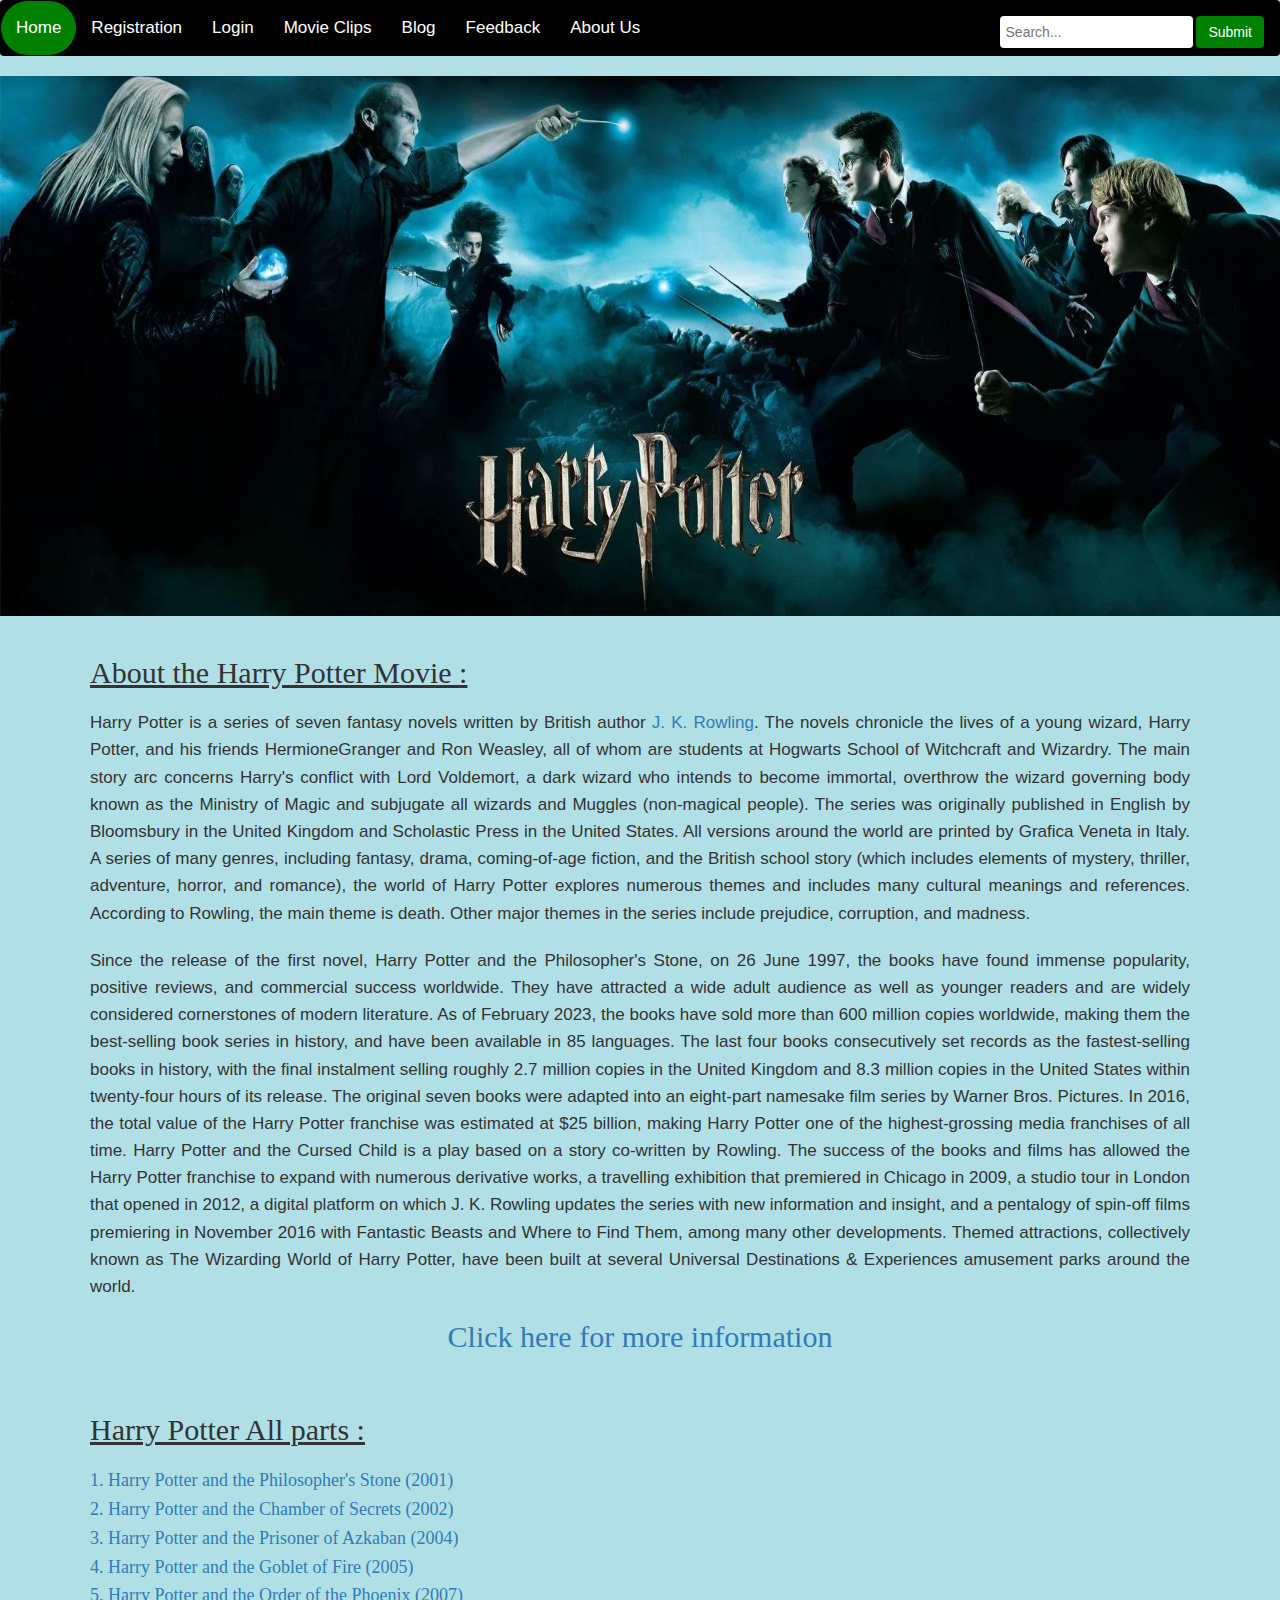
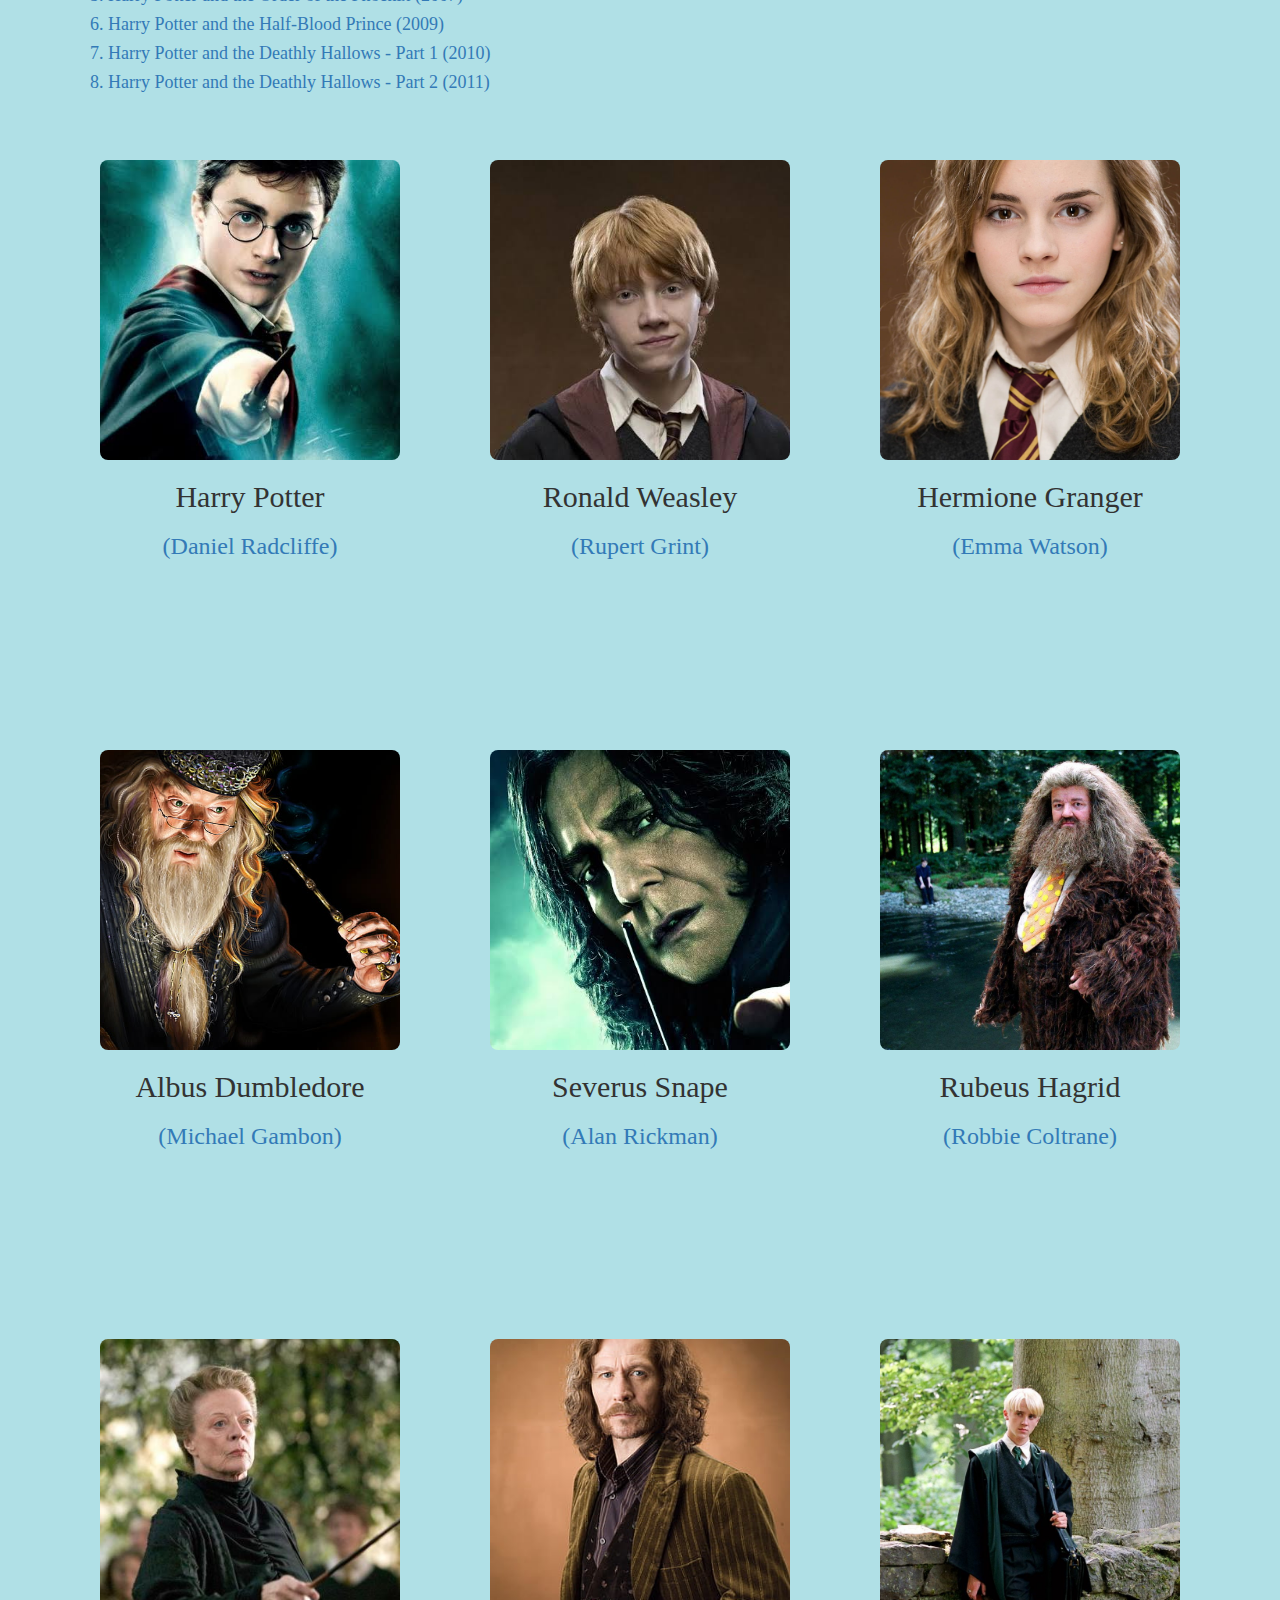
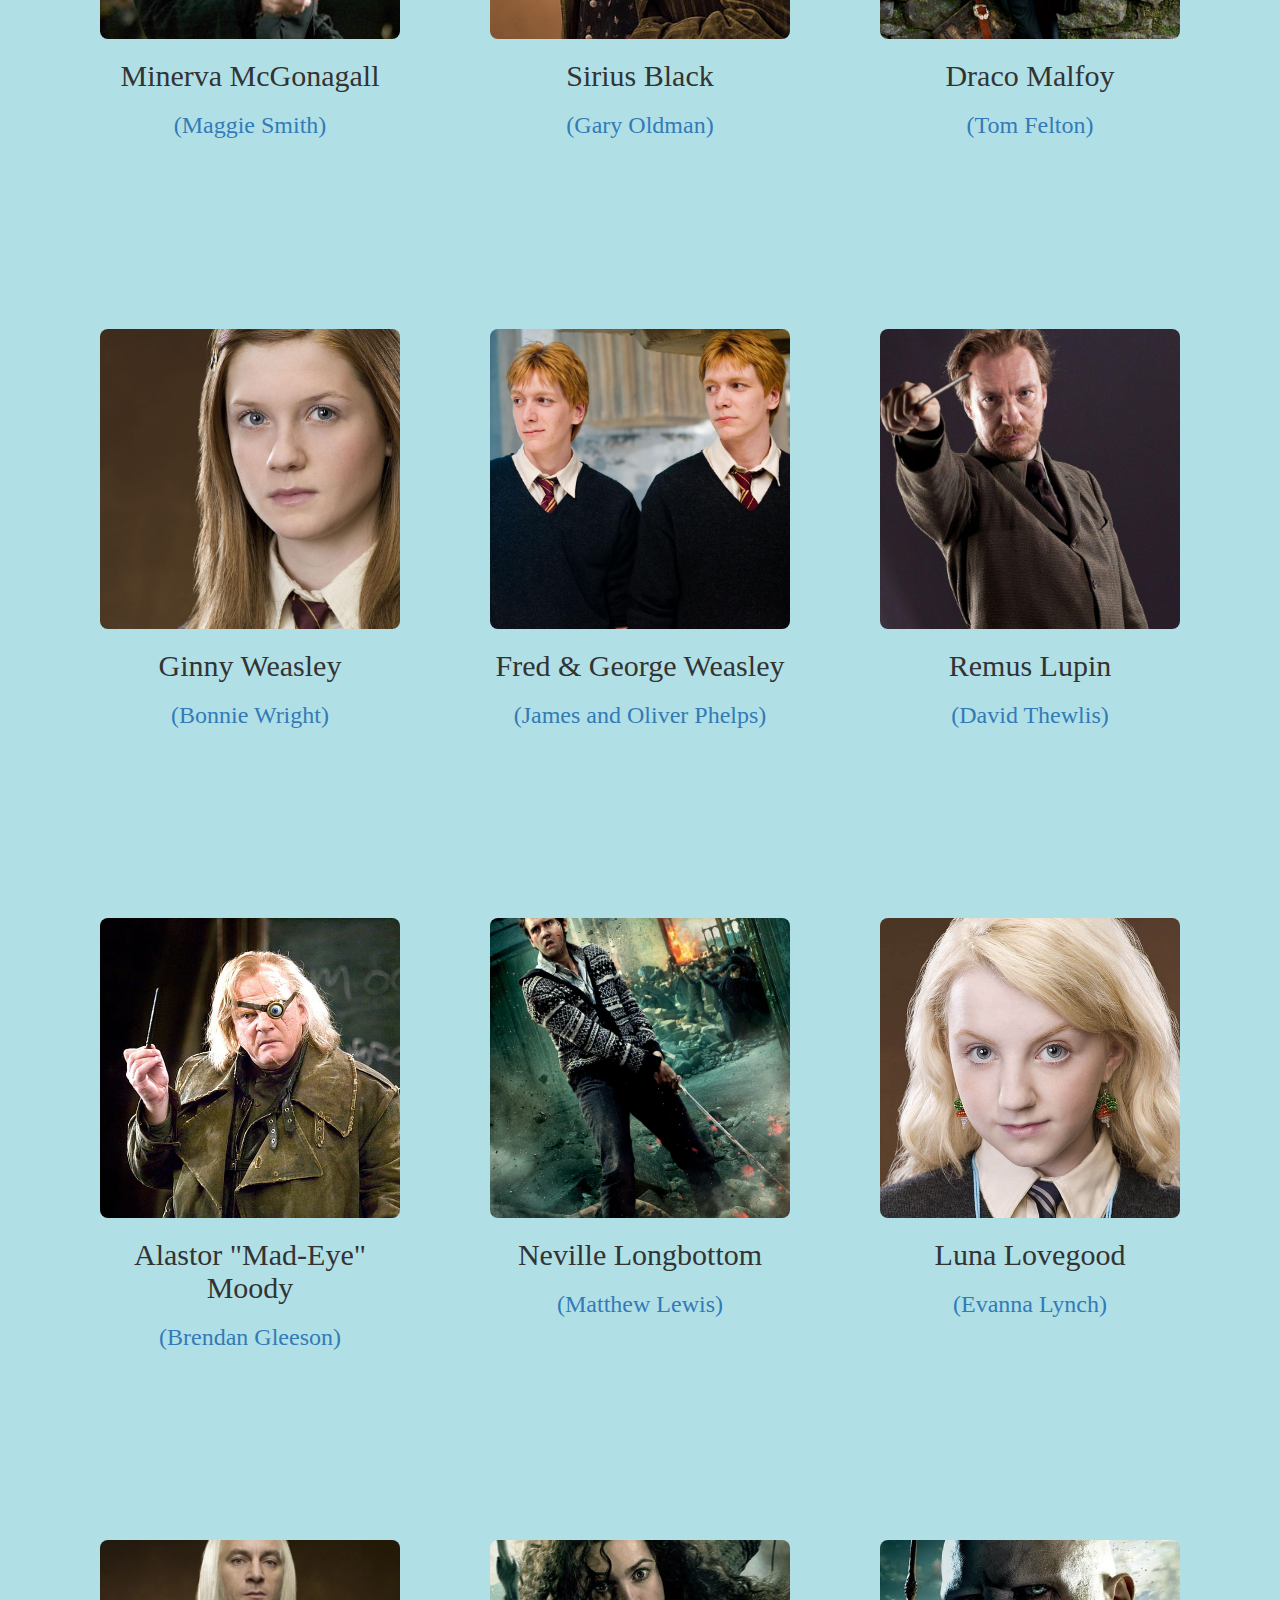
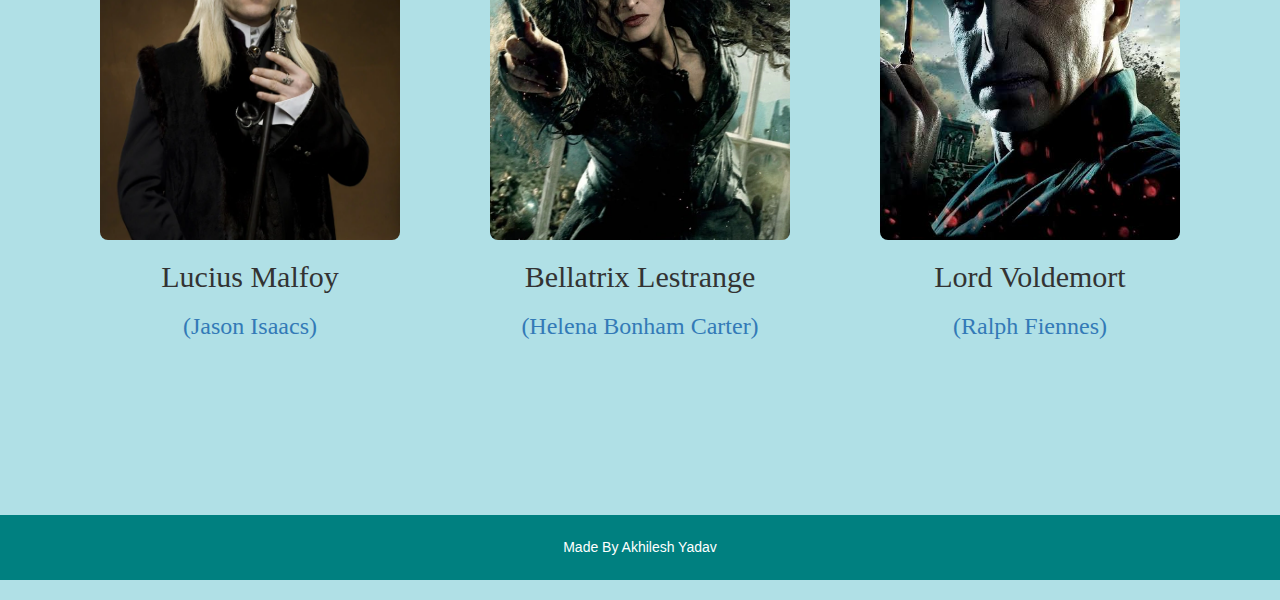
<file: index.html>
<!DOCTYPE html>
<html>
<head>
    <meta name="viewport" content="width=device-width, initial-scale=1.0">
    <title>Home</title>
    <link href="bootstrap/bootstrap.min.css" rel="stylesheet" />
    <link rel="icon" type="image/x-icon" href="Images/icon.ico" />
    <link rel="stylesheet" href="css/index.css">
</head>

<body style="background-color:powderblue;">
    <div class="navbar">
        <a class="active" href="#">Home</a>
        <a href="registration.html">Registration</a>
        <a href="login.html">Login</a>
        <a href="movieclips.html">Movie Clips</a>
        <a href="blog.html">Blog</a>
        <a href="feedback.html">Feedback</a>
        <a href="aboutus.html">About Us</a>

        <div class="search-container">
            <form action="/action-page.php">
                <input type="text" placeholder="Search..." name="search">
                <button type="submit">Submit</button>
            </form>
        </div>
    </div>

    <div class="jumbotron header" style="background-image:url('Images/banner 5.jpg');
    background-repeat:no-repeat;
    background-size: 100% 100%;">
    </div>

    <div class="container">
        <h2 class="myh2"><u>About the Harry Potter Movie :</u></h2>
        <p>Harry Potter is a series of seven fantasy novels written by British author <a
            href="https://en.wikipedia.org/wiki/J._K._Rowling" target="_blank">J. K.
            Rowling</a>. The novels chronicle the lives of a young wizard, Harry Potter, and his friends HermioneGranger and
            Ron Weasley, all of whom are students at Hogwarts School of Witchcraft and Wizardry. The main story arc concerns
            Harry's conflict with Lord Voldemort, a dark wizard who intends to become immortal, overthrow the wizard
            governing body known as the Ministry of Magic and subjugate all wizards and Muggles (non-magical people).
            The series was originally published in English by Bloomsbury in the United Kingdom and Scholastic Press in the
            United States. All versions around the world are printed by Grafica Veneta in Italy. A series of many genres,
            including fantasy, drama, coming-of-age fiction, and the British school story (which includes elements of
            mystery, thriller, adventure, horror, and romance), the world of Harry Potter explores numerous themes and
            includes many cultural meanings and references. According to Rowling, the main theme is death. Other major
            themes in the series include prejudice, corruption, and madness.
        </p>

        <p>Since the release of the first novel, Harry Potter and the Philosopher's Stone, on 26
            June 1997, the books have found immense popularity, positive reviews, and commercial success worldwide. They
            have attracted a wide adult audience as well as younger readers and are widely considered cornerstones of modern
            literature. As of February 2023, the books have sold more than 600 million copies worldwide, making them the
            best-selling book series in history, and have been available in 85 languages. The last four books consecutively
            set records as the fastest-selling books in history, with the final instalment selling roughly 2.7 million
            copies in the United Kingdom and 8.3 million copies in the United States within twenty-four hours of its
            release.
            The original seven books were adapted into an eight-part namesake film series by Warner Bros. Pictures. In 2016,
            the total value of the Harry Potter franchise was estimated at $25 billion, making Harry Potter one of the
            highest-grossing media franchises of all time. Harry Potter and the Cursed Child is a play based on a story
            co-written by Rowling.
            The success of the books and films has allowed the Harry Potter franchise to expand with numerous derivative
            works, a travelling exhibition that premiered in Chicago in 2009, a studio tour in London that opened in 2012, a
            digital platform on which J. K. Rowling updates the series with new information and insight, and a pentalogy of
            spin-off films premiering in November 2016 with Fantastic Beasts and Where to Find Them, among many other
            developments. Themed attractions, collectively known as The Wizarding World of Harry Potter, have been built at
            several Universal Destinations & Experiences amusement parks around the world.
        </p>
        <center>
            <h2><a href="https://en.wikipedia.org/wiki/Harry_Potter" target="_blank">Click here for more information</a></h2>
        </center><br>
        <h2 class="myh2"><u>Harry Potter All parts :</u></h2>
        <p style="font-size:18px; font-family: Times New Roman;">
            <a href="https://www.imdb.com/title/tt0241527/?ref_=nv_sr_srsg_0_tt_8_nm_0_q_harry%2520potter%2520a"
                target="_blank">1. Harry Potter and the Philosopher's Stone (2001)</a><br>
            <a href="https://www.imdb.com/title/tt0295297/?ref_=nv_sr_srsg_0_tt_8_nm_0_q_harry%2520potter%2520and%2520the%2520chamber%2520of"
                target="_blank">2. Harry Potter and the Chamber of Secrets (2002)</a><br>
            <a href="https://www.imdb.com/title/tt0304141/?ref_=nv_sr_srsg_0_tt_8_nm_0_q_harry%2520potter%2520and%2520the%2520prisoner%2520of%2520azkaba"
                target="_blank">3. Harry Potter and the Prisoner of Azkaban (2004)</a> <br>
            <a href="https://www.imdb.com/title/tt0330373/?ref_=nv_sr_srsg_0_tt_8_nm_0_q_harry%2520potter%2520and%2520the%2520goblet%2520of%2520fire"
                target="_blank">4. Harry Potter and the Goblet of Fire (2005)</a><br>
            <a href="https://www.imdb.com/title/tt0373889/?ref_=nv_sr_srsg_0_tt_8_nm_0_q_harry%2520potter%2520and%2520the%2520order%2520of%2520thr%2520"
                target="_blank">5. Harry Potter and the Order of the Phoenix (2007)</a><br>
            <a href="https://www.imdb.com/title/tt0417741/?ref_=nv_sr_srsg_0_tt_6_nm_0_q_harry%2520potter%2520and%2520the%2520half%2520blood%2520prince"
                target="_blank">6. Harry Potter and the Half-Blood Prince (2009)</a><br>
            <a href="https://www.imdb.com/title/tt0926084/?ref_=nv_sr_srsg_3_tt_8_nm_0_q_harry%2520potter%2520and%2520the%2520deathly%2520hallows%2520pa"
                target="_blank">7. Harry Potter and the Deathly Hallows - Part 1 (2010)</a> <br>
            <a href="https://www.imdb.com/title/tt1201607/?ref_=nv_sr_srsg_0_tt_8_nm_0_q_harry%2520potter%2520and%2520the%2520deathly%2520hallows%2520pa"
                target="_blank">8. Harry Potter and the Deathly Hallows - Part 2 (2011)</a><br><br>
        </p>

        <div class="row text-center ">
            <div class="col-sm-4">
                <img class="img-rounded" src="Images/harry.jpg" height="300px" width="300px" /><br>
                <h2>Harry Potter</h2>
                <h3><a href="https://en.wikipedia.org/wiki/Daniel_Radcliffe" target="_blank">(Daniel Radcliffe)</a></h3>
            </div>
            <div class="col-sm-4">
                <img class="img-rounded" src="Images/ron.jpg" height="300px" width="300px" /><br />
                <h2>Ronald Weasley</h2>
                <h3><a href="https://en.wikipedia.org/wiki/Rupert_Grint" target="_blank">(Rupert Grint)</a></h3>
            </div>
            <div class="col-sm-4">
                <img class="img-rounded" src="Images/hermione.jpg" height="300px" width="300px" /><br />
                <h2>Hermione Granger</h2>
                <h3><a href="https://en.wikipedia.org/wiki/Emma_Watson" target="_blank">(Emma Watson)</a></h3>
            </div>
        </div>
        <br><br><br>

        <div class="row text-center ">
            <div class="col-sm-4">
                <img class="img-rounded" src="Images/dumbledore.jpg" height="300px" width="300px" /><br>
                <h2>Albus Dumbledore</h2>
                <h3><a href="https://en.wikipedia.org/wiki/Michael_Gambon" target="_blank">(Michael Gambon)</a></h3>
            </div>
            <div class="col-sm-4">
                <img class="img-rounded" src="Images/snape.jpg" height="300px" width="300px" /><br />
                <h2>Severus Snape</h2>
                <h3><a href="https://en.wikipedia.org/wiki/Alan_Rickman" target="_blank">(Alan Rickman)</a></h3>
            </div>
            <div class="col-sm-4">
                <img class="img-rounded" src="Images/hagrid.jpg" height="300px" width="300px" /><br>
                <h2>Rubeus Hagrid</h2>
                <h3><a href="https://en.wikipedia.org/wiki/Robbie_Coltrane" target="_blank">(Robbie Coltrane)</a></h3>
            </div>
        </div>
        <br><br><br>

        <div class="row text-center ">
            <div class="col-sm-4">
                <img class="img-rounded" src="Images/mcgonagall.jpg" height="300px" width="300px" /><br />
                <h2>Minerva McGonagall</h2>
                <h3><a href="https://en.wikipedia.org/wiki/Maggie_Smith" target="_blank">(Maggie Smith)</a></h3>
            </div>
            <div class="col-sm-4">
                <img class="img-rounded" src="Images/siriusblack.jpg" height="300px" width="300px" /><br />
                <h2>Sirius Black</h2>
                <h3><a href="https://en.wikipedia.org/wiki/Gary_Oldman" target="_blank">(Gary Oldman)</a></h3>
            </div>
            <div class="col-sm-4">
                <img class="img-rounded" src="Images/draco.jpg" height="300px" width="300px" /><br />
                <h2>Draco Malfoy</h2>
                <h3><a href="https://en.wikipedia.org/wiki/Tom_Felton" target="_blank">(Tom Felton)</a></h3>
            </div>
        </div>
        <br><br><br>

        <div class="row text-center ">
            <div class="col-sm-4">
                <img class="img-rounded" src="Images/ginnny.jpg" height="300px" width="300px" /><br />
                <h2>Ginny Weasley</h2>
                <h3><a href="https://en.wikipedia.org/wiki/Bonnie_Wright" target="_blank">(Bonnie Wright)</a></h3>
            </div>
            <div class="col-sm-4">
                <img class="img-rounded" src="Images/fred and george.jpg" height="300px" width="300px" /><br />
                <h2>Fred & George Weasley</h2>
                <h3><a href="https://en.wikipedia.org/wiki/James_and_Oliver_Phelps" target="_blank">(James and
                        Oliver Phelps)</a></h3>
            </div>
            <div class="col-sm-4">
                <img class="img-rounded" src="Images/remuslupin.jpg" height="300px" width="300px" /><br />
                <h2>Remus Lupin</h2>
                <h3><a href="https://en.wikipedia.org/wiki/David_Thewlis" target="_blank">(David Thewlis)</a></h3>
            </div>
        </div>
        <br><br><br>

        <div class="row text-center ">
            <div class="col-sm-4">
                <img class="img-rounded" src="Images/alastormoody.jpg" height="300px" width="300px" /><br />
                <h2>Alastor "Mad-Eye" Moody</h2>
                <h3><a href="https://en.wikipedia.org/wiki/Brendan_Gleeson" target="_blank">(Brendan Gleeson)</a></h3>
            </div>
            <div class="col-sm-4">
                <img class="img-rounded" src="Images/neville.jpg" height="300px" width="300px" /><br />
                <h2>Neville Longbottom</h2>
                <h3><a href="https://en.wikipedia.org/wiki/Matthew_Lewis_(actor)" target="_blank">(Matthew Lewis)</a></h3>
            </div>
            <div class="col-sm-4">
                <img class="img-rounded" src="Images/luna.jpg" height="300px" width="300px" /><br />
                <h2>Luna Lovegood</h2>
                <h3><a href="https://en.wikipedia.org/wiki/Evanna_Lynch" target="_blank">(Evanna Lynch)</a></h3>
            </div>
        </div>
        <br><br><br>

        <div class="row text-center ">
            <div class="col-sm-4">
                <img class="img-rounded" src="Images/lucius.jpg" height="300px" width="300px" /><br />
                <h2>Lucius Malfoy</h2>
                <h3><a href="https://en.wikipedia.org/wiki/Jason_Isaacs" target="_blank">(Jason Isaacs)</a></h3>
            </div>
            <div class="col-sm-4">
                <img class="img-rounded" src="Images/BellatrixLestrange.jpg" height="300px" width="300px" /><br />
                <h2>Bellatrix Lestrange</h2>
                <h3><a href="https://en.wikipedia.org/wiki/Helena_Bonham_Carter" target="_blank">(Helena Bonham Carter)</a>
                </h3>
            </div>
            <div class="col-sm-4">
                <img class="img-rounded" src="Images/voldemort.jpg" height="300px" width="300px" /><br />
                <h2>Lord Voldemort</h2>
                <h3><a href="https://en.wikipedia.org/wiki/Ralph_Fiennes" target="_blank">(Ralph Fiennes)</a></h3>
            </div>
        </div>
        <br><br><br>
    </div>

    <div class="footer text-center">
        <h5 style="color:white">Made By Akhilesh Yadav</h5>
    </div><br>
</body>

</html>
</file>
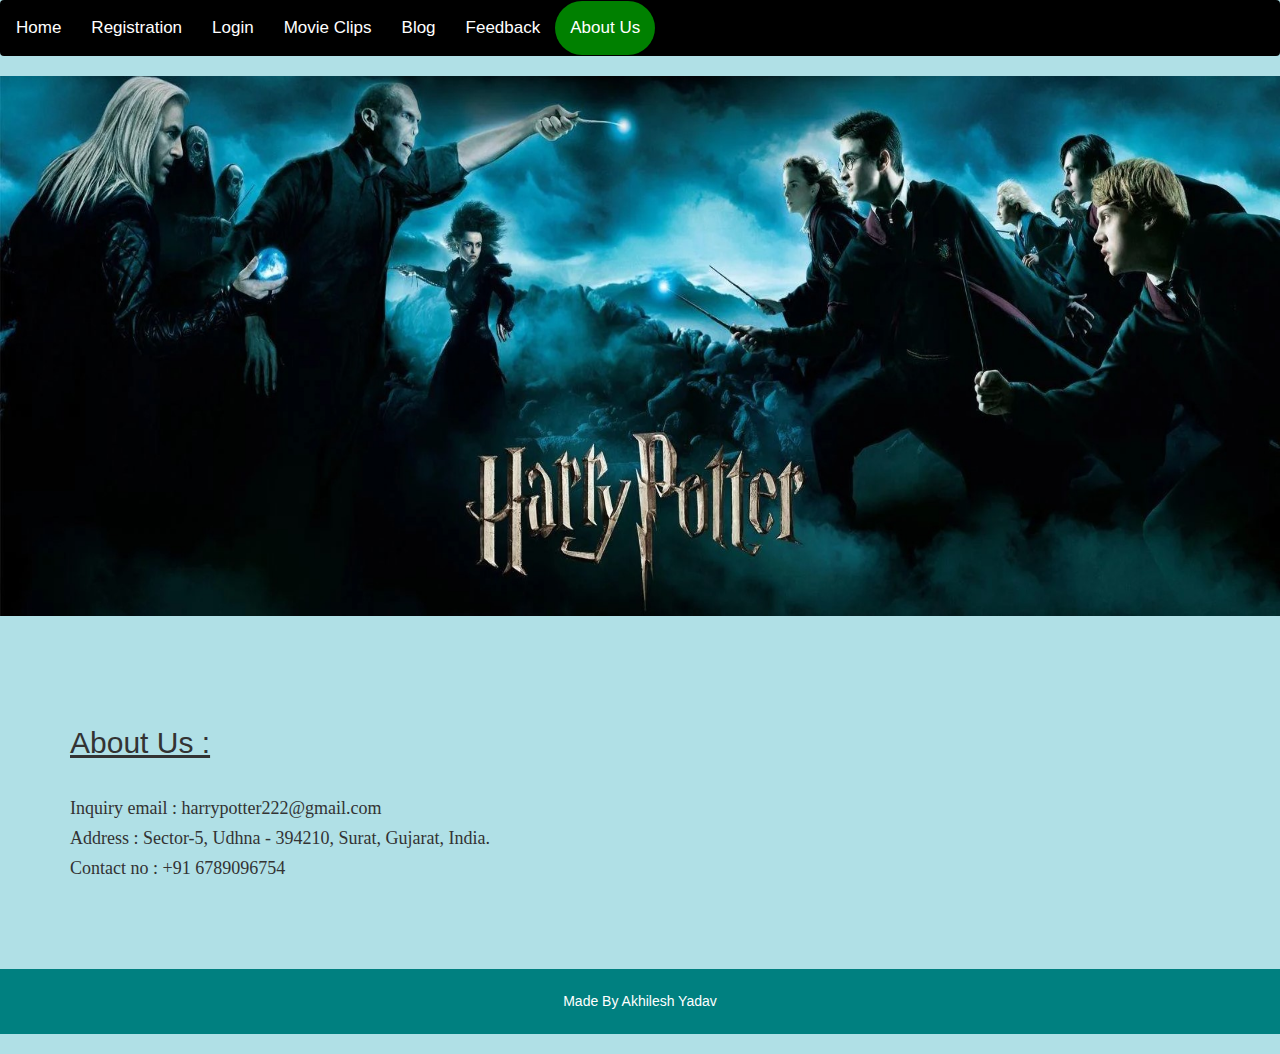
<file: aboutus.html>
<!DOCTYPE html>
<html>
<head>
    <title>About Us</title>
    <link href="bootstrap/bootstrap.min.css" rel="stylesheet" />
    <link rel="icon" type="image/x-icon" href="Images/icon.ico" />
    <link rel="stylesheet" href="css/aboutus.css">
</head>

<body style="background-color: powderblue;">
    <div class="navbar">
        <a href="index.html">Home</a>
        <a href="registration.html">Registration</a>
        <a href="login.html">Login</a>
        <a href="movieclips.html">Movie Clips</a>
        <a href="blog.html">Blog</a>
        <a href="feedback.html">Feedback</a>
        <a class="active" href="#">About Us</a>
    </div>

    <div class="jumbotron header" style="background-image:url('Images/banner 5.jpg');
        background-repeat:no-repeat;
        background-size: 100% 100%;">
    </div><br>

    <div class="container">
        <h2 class="myh2"><u>About Us :</u></h2><br>
        <h4>Inquiry email : harrypotter222@gmail.com</h4>
        <h4>Address : Sector-5, Udhna - 394210, Surat, Gujarat, India. </h4>
        <h4>Contact no : +91 6789096754</h4>
    </div>

    <div class="container-fluid footer text-center">
        <h5 style="color:white">Made By Akhilesh Yadav</h5>
    </div><br>
</body>
</html>
</file>
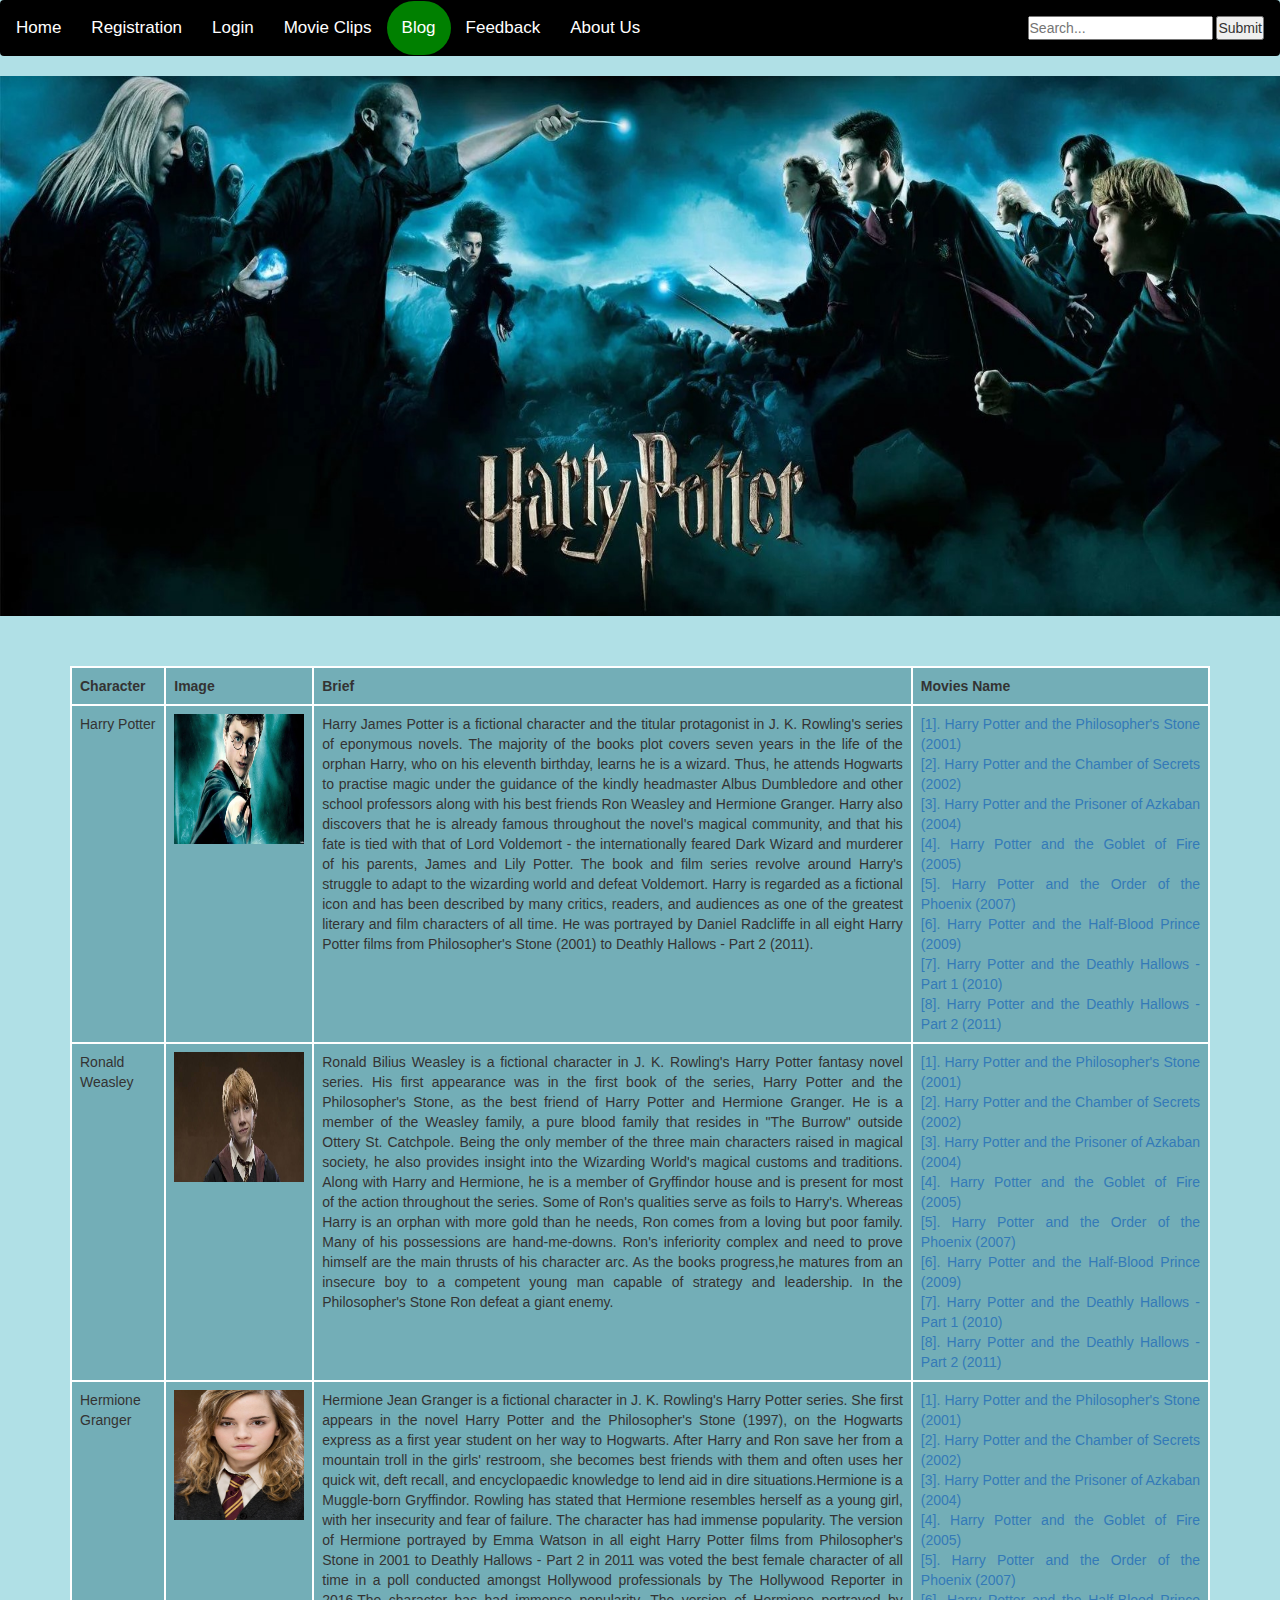
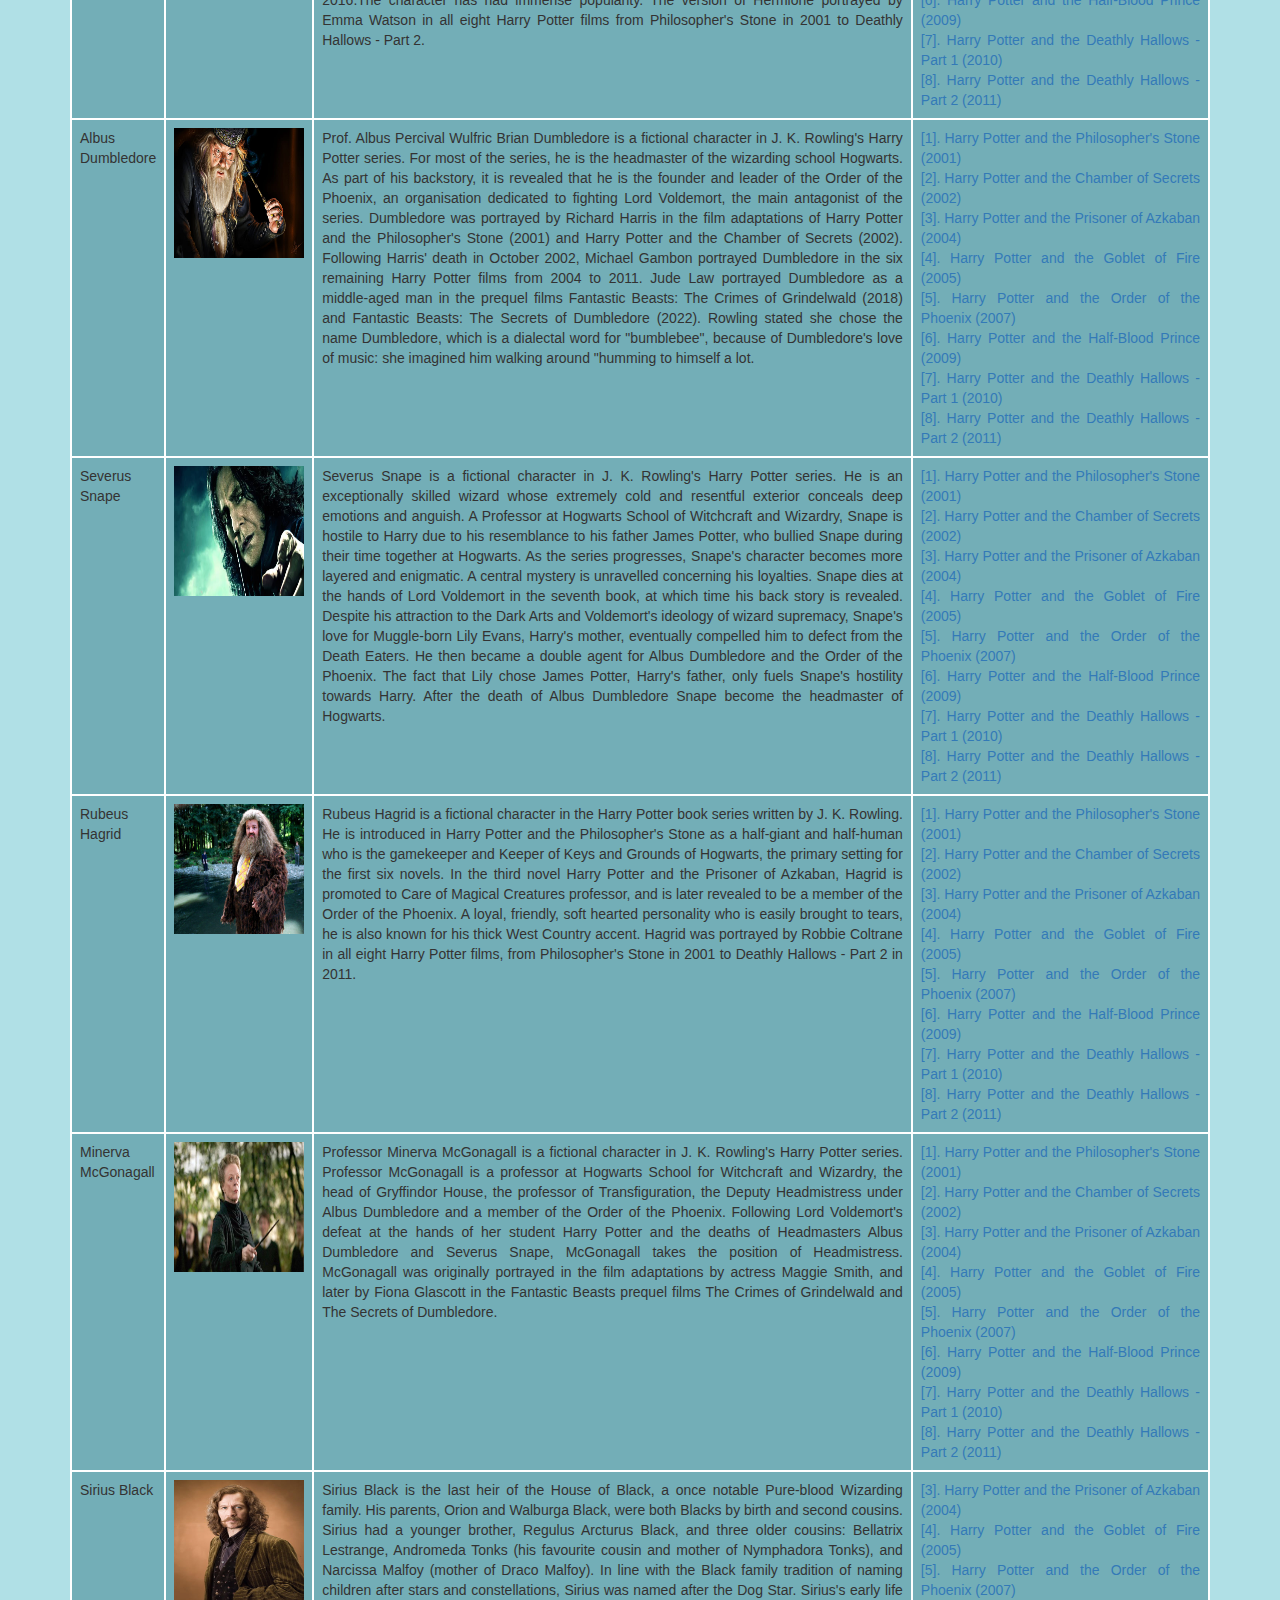
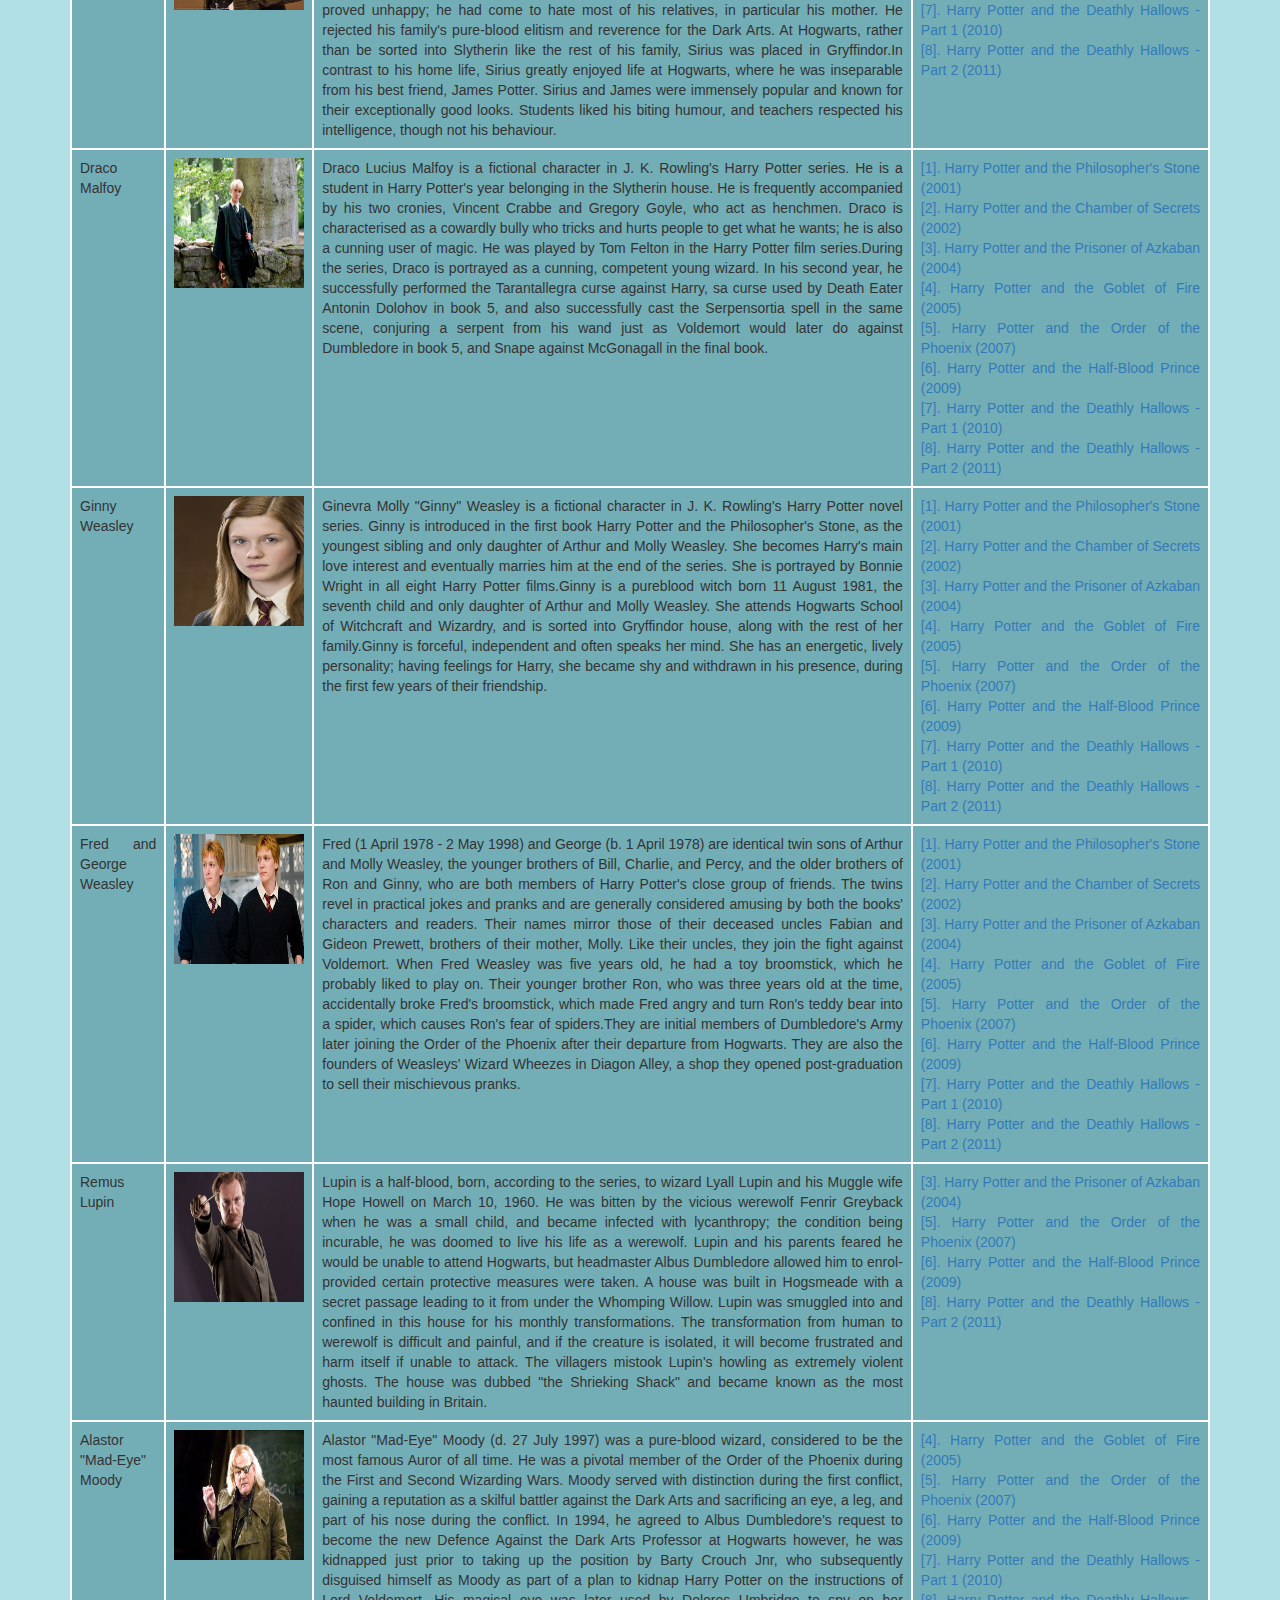
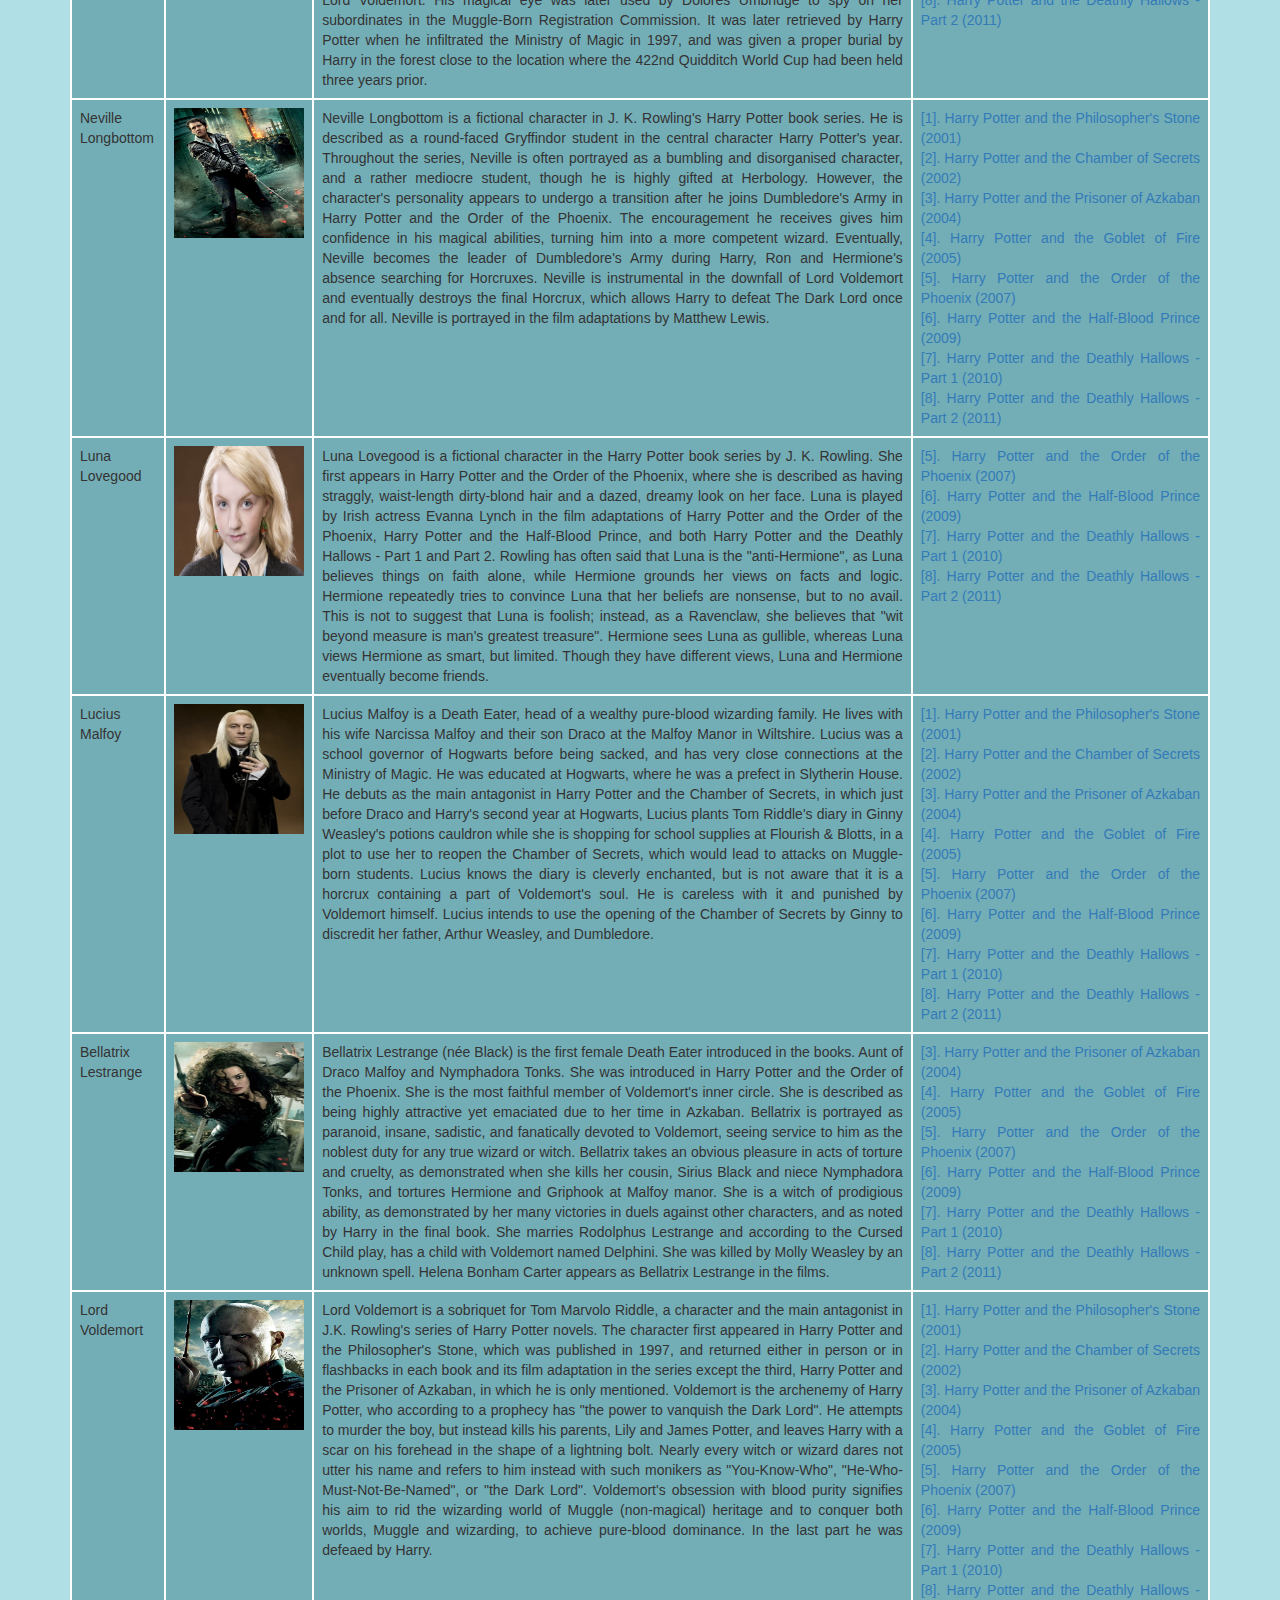
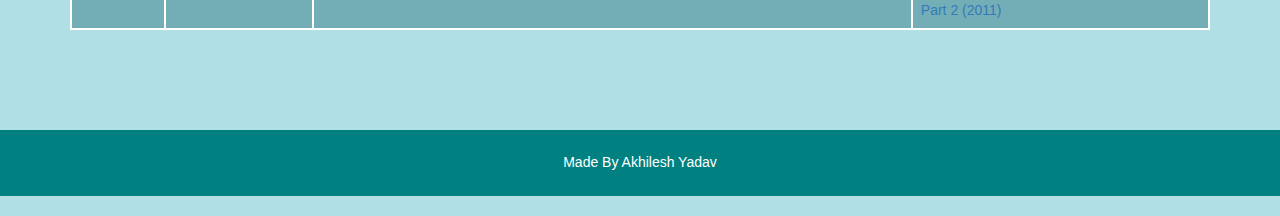
<file: blog.html>
<!DOCTYPE html>
<html>
<head>
    <title>Blog</title>
    <link href="bootstrap/bootstrap.min.css" rel="stylesheet" />
    <link rel="icon" type="image/x-icon" href="Images/icon.ico" />
    <link rel="stylesheet" href="css/blog.css">
</head>

<body style="background-color:powderblue;">
    <div class="navbar">
        <a href="index.html">Home</a>
        <a href="registration.html">Registration</a>
        <a href="login.html">Login</a>
        <a href="movieclips.html">Movie Clips</a>
        <a class="active" href="#">Blog</a>
        <a href="feedback.html">Feedback</a>
        <a href="aboutus.html">About Us</a>

        <div class="search-container">
            <form action="/action-page.php">
                <input type="text" placeholder="Search..." name="search">
                <button type="submit">Submit</button>
            </form>
        </div>
    </div>

    <div class="jumbotron header" style="background-image:url('Images/banner 5.jpg');
    background-repeat:no-repeat;
    background-size: 100% 100%;">
    </div><br>

    <div class="container">
        <table style="background-color: rgb(115, 174, 183);" class="table table-bordered">
            <thead>
                <tr>
                    <th>Character</th>
                    <th>Image</th>
                    <th>Brief</th>
                    <th>Movies Name</th>
                </tr>
            </thead>
            <tbody>
                <tr>
                    <td class="td1">Harry Potter</td>
                    <td class="td2"><img src="Images/harry.jpg"></td>
                    <td class="td3">Harry James Potter is a fictional character and the titular protagonist in J. K.
                        Rowling's series of eponymous novels. The majority of the books plot covers seven years in 
                        the life of the orphan Harry, who on his eleventh birthday, learns he is a wizard. Thus, he 
                        attends Hogwarts to practise magic under the guidance of the kindly headmaster Albus Dumbledore 
                        and other school professors along with his best friends Ron Weasley and Hermione Granger. Harry 
                        also discovers that he is already famous throughout the novel's magical community, and that his 
                        fate is tied with that of Lord Voldemort - the internationally feared Dark Wizard and murderer 
                        of his parents, James and Lily Potter. The book and film series revolve around Harry's struggle 
                        to adapt to the wizarding world and defeat Voldemort. Harry is regarded as a fictional icon and 
                        has been described by many critics, readers, and audiences as one of the greatest literary and 
                        film characters of all time. He was portrayed by Daniel Radcliffe in all eight Harry Potter films 
                        from Philosopher's Stone (2001) to Deathly Hallows - Part 2 (2011).</td>
                    <td class="td4">
                        <a href="https://www.imdb.com/title/tt0241527/?ref_=nv_sr_srsg_0_tt_8_nm_0_q_harry%2520potter%2520a"
                            target="_blank">[1]. Harry Potter and the Philosopher's Stone (2001)</a><br />
                        <a href="https://www.imdb.com/title/tt0295297/?ref_=nv_sr_srsg_0_tt_8_nm_0_q_harry%2520potter%2520and%2520the%2520chamber%2520of"
                            target="_blank">[2]. Harry Potter and the Chamber of Secrets (2002)</a><br />
                        <a href="https://www.imdb.com/title/tt0304141/?ref_=nv_sr_srsg_0_tt_8_nm_0_q_harry%2520potter%2520and%2520the%2520prisoner%2520of%2520azkaba"
                            target="_blank">[3]. Harry Potter and the Prisoner of Azkaban (2004)</a><br />
                        <a href="https://www.imdb.com/title/tt0330373/?ref_=nv_sr_srsg_0_tt_8_nm_0_q_harry%2520potter%2520and%2520the%2520goblet%2520of%2520fire"
                            target="_blank">[4]. Harry Potter and the Goblet of Fire (2005)</a><br />
                        <a href="https://www.imdb.com/title/tt0373889/?ref_=nv_sr_srsg_0_tt_8_nm_0_q_harry%2520potter%2520and%2520the%2520order%2520of%2520thr%2520"
                            target="_blank">[5]. Harry Potter and the Order of the Phoenix (2007)</a><br />
                        <a href="https://www.imdb.com/title/tt0417741/?ref_=nv_sr_srsg_0_tt_6_nm_0_q_harry%2520potter%2520and%2520the%2520half%2520blood%2520prince"
                            target="_blank">[6]. Harry Potter and the Half-Blood Prince (2009)</a><br />
                        <a href="https://www.imdb.com/title/tt0926084/?ref_=nv_sr_srsg_3_tt_8_nm_0_q_harry%2520potter%2520and%2520the%2520deathly%2520hallows%2520pa"
                            target="_blank">[7]. Harry Potter and the Deathly Hallows - Part 1 (2010)</a><br />
                        <a href="https://www.imdb.com/title/tt1201607/?ref_=nv_sr_srsg_0_tt_8_nm_0_q_harry%2520potter%2520and%2520the%2520deathly%2520hallows%2520pa"
                            target="_blank">[8]. Harry Potter and the Deathly Hallows - Part 2 (2011)</a><br />
                    </td>
                </tr>
                <tr>
                    <td class="td1">Ronald Weasley</td>
                    <td class="td2"><img src="Images/ron.jpg"></td>
                    <td class="td3">Ronald Bilius Weasley is a fictional character in J. K. Rowling's Harry Potter
                        fantasy novel series. His first appearance was in the first book of the series, Harry Potter 
                        and the Philosopher's Stone, as the best friend of Harry Potter and Hermione Granger. He is 
                        a member of the Weasley family, a pure blood family that resides in "The Burrow" outside 
                        Ottery St. Catchpole. Being the only member of the three main characters raised in magical 
                        society, he also provides insight into the Wizarding World's magical customs and traditions. 
                        Along with Harry and Hermione, he is a member of Gryffindor house and is present for most of 
                        the action throughout the series. Some of Ron's qualities serve as foils to Harry's. Whereas 
                        Harry is an orphan with more gold than he needs, Ron comes from a loving but poor family. 
                        Many of his possessions are hand-me-downs. Ron's inferiority complex and need to prove himself 
                        are the main thrusts of his character arc. As the books progress,he matures from an insecure boy 
                        to a competent young man capable of strategy and leadership. In the Philosopher's Stone Ron 
                        defeat a giant enemy.
                    </td>
                    <td class="td4">
                        <a href="https://www.imdb.com/title/tt0241527/?ref_=nv_sr_srsg_0_tt_8_nm_0_q_harry%2520potter%2520a"
                            target="_blank">[1]. Harry Potter and the Philosopher's Stone (2001)</a><br />
                        <a href="https://www.imdb.com/title/tt0295297/?ref_=nv_sr_srsg_0_tt_8_nm_0_q_harry%2520potter%2520and%2520the%2520chamber%2520of"
                            target="_blank">[2]. Harry Potter and the Chamber of Secrets (2002)</a><br />
                        <a href="https://www.imdb.com/title/tt0304141/?ref_=nv_sr_srsg_0_tt_8_nm_0_q_harry%2520potter%2520and%2520the%2520prisoner%2520of%2520azkaba"
                            target="_blank">[3]. Harry Potter and the Prisoner of Azkaban (2004)</a><br />
                        <a href="https://www.imdb.com/title/tt0330373/?ref_=nv_sr_srsg_0_tt_8_nm_0_q_harry%2520potter%2520and%2520the%2520goblet%2520of%2520fire"
                            target="_blank">[4]. Harry Potter and the Goblet of Fire (2005)</a><br />
                        <a href="https://www.imdb.com/title/tt0373889/?ref_=nv_sr_srsg_0_tt_8_nm_0_q_harry%2520potter%2520and%2520the%2520order%2520of%2520thr%2520"
                            target="_blank">[5]. Harry Potter and the Order of the Phoenix (2007)</a><br />
                        <a href="https://www.imdb.com/title/tt0417741/?ref_=nv_sr_srsg_0_tt_6_nm_0_q_harry%2520potter%2520and%2520the%2520half%2520blood%2520prince"
                            target="_blank">[6]. Harry Potter and the Half-Blood Prince (2009)</a><br />
                        <a href="https://www.imdb.com/title/tt0926084/?ref_=nv_sr_srsg_3_tt_8_nm_0_q_harry%2520potter%2520and%2520the%2520deathly%2520hallows%2520pa"
                            target="_blank">[7]. Harry Potter and the Deathly Hallows - Part 1 (2010)</a><br />
                        <a href="https://www.imdb.com/title/tt1201607/?ref_=nv_sr_srsg_0_tt_8_nm_0_q_harry%2520potter%2520and%2520the%2520deathly%2520hallows%2520pa"
                            target="_blank">[8]. Harry Potter and the Deathly Hallows - Part 2 (2011)</a><br />
                    </td>
                </tr>
                <tr>
                    <td class="td1">Hermione Granger</td>
                    <td class="td2"><img src="Images/hermione.jpg"></td>
                    <td class="td3">Hermione Jean Granger is a fictional character in J. K. Rowling's Harry Potter
                        series. She first appears in the novel Harry Potter and the Philosopher's Stone (1997), on 
                        the Hogwarts express as a first year student on her way to Hogwarts. After Harry and Ron 
                        save her from a mountain troll in the girls' restroom, she becomes best friends with them 
                        and often uses her quick wit, deft recall, and encyclopaedic knowledge to lend aid in dire 
                        situations.Hermione is a Muggle-born Gryffindor. Rowling has stated that Hermione resembles 
                        herself as a young girl, with her insecurity and fear of failure. The character has had 
                        immense popularity. The version of Hermione portrayed by Emma Watson in all eight Harry Potter 
                        films from Philosopher's Stone in 2001 to Deathly Hallows - Part 2 in 2011 was voted the best 
                        female character of all time in a poll conducted amongst Hollywood professionals by The Hollywood 
                        Reporter in 2016.The character has had immense popularity. The version of Hermione portrayed by 
                        Emma Watson in all eight Harry Potter films from Philosopher's Stone in 2001 to Deathly 
                        Hallows - Part 2.
                    </td>
                    <td class="td4">
                        <a href="https://www.imdb.com/title/tt0241527/?ref_=nv_sr_srsg_0_tt_8_nm_0_q_harry%2520potter%2520a"
                            target="_blank">[1]. Harry Potter and the Philosopher's Stone (2001)</a><br />
                        <a href="https://www.imdb.com/title/tt0295297/?ref_=nv_sr_srsg_0_tt_8_nm_0_q_harry%2520potter%2520and%2520the%2520chamber%2520of"
                            target="_blank">[2]. Harry Potter and the Chamber of Secrets (2002)</a><br />
                        <a href="https://www.imdb.com/title/tt0304141/?ref_=nv_sr_srsg_0_tt_8_nm_0_q_harry%2520potter%2520and%2520the%2520prisoner%2520of%2520azkaba"
                            target="_blank">[3]. Harry Potter and the Prisoner of Azkaban (2004)</a><br />
                        <a href="https://www.imdb.com/title/tt0330373/?ref_=nv_sr_srsg_0_tt_8_nm_0_q_harry%2520potter%2520and%2520the%2520goblet%2520of%2520fire"
                            target="_blank">[4]. Harry Potter and the Goblet of Fire (2005)</a><br />
                        <a href="https://www.imdb.com/title/tt0373889/?ref_=nv_sr_srsg_0_tt_8_nm_0_q_harry%2520potter%2520and%2520the%2520order%2520of%2520thr%2520"
                            target="_blank">[5]. Harry Potter and the Order of the Phoenix (2007)</a><br />
                        <a href="https://www.imdb.com/title/tt0417741/?ref_=nv_sr_srsg_0_tt_6_nm_0_q_harry%2520potter%2520and%2520the%2520half%2520blood%2520prince"
                            target="_blank">[6]. Harry Potter and the Half-Blood Prince (2009)</a><br />
                        <a href="https://www.imdb.com/title/tt0926084/?ref_=nv_sr_srsg_3_tt_8_nm_0_q_harry%2520potter%2520and%2520the%2520deathly%2520hallows%2520pa"
                            target="_blank">[7]. Harry Potter and the Deathly Hallows - Part 1 (2010)</a><br />
                        <a href="https://www.imdb.com/title/tt1201607/?ref_=nv_sr_srsg_0_tt_8_nm_0_q_harry%2520potter%2520and%2520the%2520deathly%2520hallows%2520pa"
                            target="_blank">[8]. Harry Potter and the Deathly Hallows - Part 2 (2011)</a><br />
                    </td>
                </tr>
                <tr>
                    <td class="td1">Albus Dumbledore</td>
                    <td class="td2"><img src="Images/dumbledore.jpg"></td>
                    <td class="td3">Prof. Albus Percival Wulfric Brian Dumbledore is a fictional character in J. K.
                        Rowling's Harry Potter series. For most of the series, he is the headmaster of the wizarding 
                        school Hogwarts. As part of his backstory, it is revealed that he is the founder and leader 
                        of the Order of the Phoenix, an organisation dedicated to fighting Lord Voldemort, the main 
                        antagonist of the series. Dumbledore was portrayed by Richard Harris in the film adaptations 
                        of Harry Potter and the Philosopher's Stone (2001) and Harry Potter and the Chamber of Secrets 
                        (2002). Following Harris' death in October 2002, Michael Gambon portrayed Dumbledore in the six 
                        remaining Harry Potter films from 2004 to 2011. Jude Law portrayed Dumbledore as a middle-aged 
                        man in the prequel films Fantastic Beasts: The Crimes of Grindelwald (2018) and Fantastic Beasts: 
                        The Secrets of Dumbledore (2022). Rowling stated she chose the name Dumbledore, which is a dialectal 
                        word for "bumblebee", because of Dumbledore's love of music: she imagined him walking around 
                        "humming to himself a lot.
                    </td>
                    <td class="td4">
                        <a href="https://www.imdb.com/title/tt0241527/?ref_=nv_sr_srsg_0_tt_8_nm_0_q_harry%2520potter%2520a"
                            target="_blank">[1]. Harry Potter and the Philosopher's Stone (2001)</a><br />
                        <a href="https://www.imdb.com/title/tt0295297/?ref_=nv_sr_srsg_0_tt_8_nm_0_q_harry%2520potter%2520and%2520the%2520chamber%2520of"
                            target="_blank">[2]. Harry Potter and the Chamber of Secrets (2002)</a><br />
                        <a href="https://www.imdb.com/title/tt0304141/?ref_=nv_sr_srsg_0_tt_8_nm_0_q_harry%2520potter%2520and%2520the%2520prisoner%2520of%2520azkaba"
                            target="_blank">[3]. Harry Potter and the Prisoner of Azkaban (2004)</a><br />
                        <a href="https://www.imdb.com/title/tt0330373/?ref_=nv_sr_srsg_0_tt_8_nm_0_q_harry%2520potter%2520and%2520the%2520goblet%2520of%2520fire"
                            target="_blank">[4]. Harry Potter and the Goblet of Fire (2005)</a><br />
                        <a href="https://www.imdb.com/title/tt0373889/?ref_=nv_sr_srsg_0_tt_8_nm_0_q_harry%2520potter%2520and%2520the%2520order%2520of%2520thr%2520"
                            target="_blank">[5]. Harry Potter and the Order of the Phoenix (2007)</a><br />
                        <a href="https://www.imdb.com/title/tt0417741/?ref_=nv_sr_srsg_0_tt_6_nm_0_q_harry%2520potter%2520and%2520the%2520half%2520blood%2520prince"
                            target="_blank">[6]. Harry Potter and the Half-Blood Prince (2009)</a><br />
                        <a href="https://www.imdb.com/title/tt0926084/?ref_=nv_sr_srsg_3_tt_8_nm_0_q_harry%2520potter%2520and%2520the%2520deathly%2520hallows%2520pa"
                            target="_blank">[7]. Harry Potter and the Deathly Hallows - Part 1 (2010)</a><br />
                        <a href="https://www.imdb.com/title/tt1201607/?ref_=nv_sr_srsg_0_tt_8_nm_0_q_harry%2520potter%2520and%2520the%2520deathly%2520hallows%2520pa"
                            target="_blank">[8]. Harry Potter and the Deathly Hallows - Part 2 (2011)</a><br />
                    </td>
                </tr>
                <tr>
                    <td class="td1">Severus Snape</td>
                    <td class="td2"><img src="Images/snape.jpg"></td>
                    <td class="td3">Severus Snape is a fictional character in J. K. Rowling's Harry Potter series. He is an
                        exceptionally skilled wizard whose extremely cold and resentful exterior conceals deep emotions
                        and anguish. A Professor at Hogwarts School of Witchcraft and Wizardry, Snape is hostile to
                        Harry due to his resemblance to his father James Potter, who bullied Snape during their time
                        together at Hogwarts. As the series progresses, Snape's character becomes more layered and
                        enigmatic. A central mystery is unravelled concerning his loyalties. Snape dies at the hands of
                        Lord Voldemort in the seventh book, at which time his back story is revealed. Despite his
                        attraction to the Dark Arts and Voldemort's ideology of wizard supremacy, Snape's love for
                        Muggle-born Lily Evans, Harry's mother, eventually compelled him to defect from the Death
                        Eaters. He then became a double agent for Albus Dumbledore and the Order of the Phoenix. The
                        fact that Lily chose James Potter, Harry's father, only fuels Snape's hostility towards Harry.
                        After the death of Albus Dumbledore Snape become the headmaster of Hogwarts.
                    </td>
                    <td class="td4">
                        <a href="https://www.imdb.com/title/tt0241527/?ref_=nv_sr_srsg_0_tt_8_nm_0_q_harry%2520potter%2520a"
                            target="_blank">[1]. Harry Potter and the Philosopher's Stone (2001)</a><br />
                        <a href="https://www.imdb.com/title/tt0295297/?ref_=nv_sr_srsg_0_tt_8_nm_0_q_harry%2520potter%2520and%2520the%2520chamber%2520of"
                            target="_blank">[2]. Harry Potter and the Chamber of Secrets (2002)</a><br />
                        <a href="https://www.imdb.com/title/tt0304141/?ref_=nv_sr_srsg_0_tt_8_nm_0_q_harry%2520potter%2520and%2520the%2520prisoner%2520of%2520azkaba"
                            target="_blank">[3]. Harry Potter and the Prisoner of Azkaban (2004)</a><br />
                        <a href="https://www.imdb.com/title/tt0330373/?ref_=nv_sr_srsg_0_tt_8_nm_0_q_harry%2520potter%2520and%2520the%2520goblet%2520of%2520fire"
                            target="_blank">[4]. Harry Potter and the Goblet of Fire (2005)</a><br />
                        <a href="https://www.imdb.com/title/tt0373889/?ref_=nv_sr_srsg_0_tt_8_nm_0_q_harry%2520potter%2520and%2520the%2520order%2520of%2520thr%2520"
                            target="_blank">[5]. Harry Potter and the Order of the Phoenix (2007)</a><br />
                        <a href="https://www.imdb.com/title/tt0417741/?ref_=nv_sr_srsg_0_tt_6_nm_0_q_harry%2520potter%2520and%2520the%2520half%2520blood%2520prince"
                            target="_blank">[6]. Harry Potter and the Half-Blood Prince (2009)</a><br />
                        <a href="https://www.imdb.com/title/tt0926084/?ref_=nv_sr_srsg_3_tt_8_nm_0_q_harry%2520potter%2520and%2520the%2520deathly%2520hallows%2520pa"
                            target="_blank">[7]. Harry Potter and the Deathly Hallows - Part 1 (2010)</a><br />
                        <a href="https://www.imdb.com/title/tt1201607/?ref_=nv_sr_srsg_0_tt_8_nm_0_q_harry%2520potter%2520and%2520the%2520deathly%2520hallows%2520pa"
                            target="_blank">[8]. Harry Potter and the Deathly Hallows - Part 2 (2011)</a><br />
                    </td>
                </tr>
                <tr>
                    <td class="td1">Rubeus Hagrid</td>
                    <td class="td2"><img src="Images/hagrid.jpg"></td>
                    <td class="td3">Rubeus Hagrid is a fictional character in the Harry Potter book series written by J.
                        K. Rowling. He is introduced in Harry Potter and the Philosopher's Stone as a half-giant and
                        half-human who is the gamekeeper and Keeper of Keys and Grounds of Hogwarts, the primary setting
                        for the first six novels. In the third novel Harry Potter and the Prisoner of Azkaban, Hagrid is
                        promoted to Care of Magical Creatures professor, and is later revealed to be a member of the
                        Order of the Phoenix. A loyal, friendly, soft hearted personality who is easily brought to
                        tears, he is also known for his thick West Country accent. Hagrid was portrayed by Robbie Coltrane 
                        in all eight Harry Potter films, from Philosopher's Stone in 2001 to Deathly Hallows - Part 2 in 2011.
                    </td>
                    <td class="td4">
                        <a href="https://www.imdb.com/title/tt0241527/?ref_=nv_sr_srsg_0_tt_8_nm_0_q_harry%2520potter%2520a"
                            target="_blank">[1]. Harry Potter and the Philosopher's Stone (2001)</a><br />
                        <a href="https://www.imdb.com/title/tt0295297/?ref_=nv_sr_srsg_0_tt_8_nm_0_q_harry%2520potter%2520and%2520the%2520chamber%2520of"
                            target="_blank">[2]. Harry Potter and the Chamber of Secrets (2002)</a><br />
                        <a href="https://www.imdb.com/title/tt0304141/?ref_=nv_sr_srsg_0_tt_8_nm_0_q_harry%2520potter%2520and%2520the%2520prisoner%2520of%2520azkaba"
                            target="_blank">[3]. Harry Potter and the Prisoner of Azkaban (2004)</a><br />
                        <a href="https://www.imdb.com/title/tt0330373/?ref_=nv_sr_srsg_0_tt_8_nm_0_q_harry%2520potter%2520and%2520the%2520goblet%2520of%2520fire"
                            target="_blank">[4]. Harry Potter and the Goblet of Fire (2005)</a><br />
                        <a href="https://www.imdb.com/title/tt0373889/?ref_=nv_sr_srsg_0_tt_8_nm_0_q_harry%2520potter%2520and%2520the%2520order%2520of%2520thr%2520"
                            target="_blank">[5]. Harry Potter and the Order of the Phoenix (2007)</a><br />
                        <a href="https://www.imdb.com/title/tt0417741/?ref_=nv_sr_srsg_0_tt_6_nm_0_q_harry%2520potter%2520and%2520the%2520half%2520blood%2520prince"
                            target="_blank">[6]. Harry Potter and the Half-Blood Prince (2009)</a><br />
                        <a href="https://www.imdb.com/title/tt0926084/?ref_=nv_sr_srsg_3_tt_8_nm_0_q_harry%2520potter%2520and%2520the%2520deathly%2520hallows%2520pa"
                            target="_blank">[7]. Harry Potter and the Deathly Hallows - Part 1 (2010)</a><br />
                        <a href="https://www.imdb.com/title/tt1201607/?ref_=nv_sr_srsg_0_tt_8_nm_0_q_harry%2520potter%2520and%2520the%2520deathly%2520hallows%2520pa"
                            target="_blank">[8]. Harry Potter and the Deathly Hallows - Part 2 (2011)</a><br />
                    </td>
                </tr>
                <tr>
                    <td class="td1">Minerva McGonagall</td>
                    <td class="td2"><img src="Images/mcgonagall.jpg"></td>
                    <td class="td3">Professor Minerva McGonagall is a fictional character in J. K. Rowling's Harry
                        Potter series. Professor McGonagall is a professor at Hogwarts School for Witchcraft and 
                        Wizardry, the head of Gryffindor House, the professor of Transfiguration, the Deputy 
                        Headmistress under Albus Dumbledore and a member of the Order of the Phoenix. Following 
                        Lord Voldemort's defeat at the hands of her student Harry Potter and the deaths of Headmasters 
                        Albus Dumbledore and Severus Snape, McGonagall takes the position of Headmistress. McGonagall 
                        was originally portrayed in the film adaptations by actress Maggie Smith, and later by Fiona 
                        Glascott in the Fantastic Beasts prequel films The Crimes of Grindelwald and The Secrets of Dumbledore.
                    </td>
                    <td class="td4">
                        <a href="https://www.imdb.com/title/tt0241527/?ref_=nv_sr_srsg_0_tt_8_nm_0_q_harry%2520potter%2520a"
                            target="_blank">[1]. Harry Potter and the Philosopher's Stone (2001)</a><br />
                        <a href="https://www.imdb.com/title/tt0295297/?ref_=nv_sr_srsg_0_tt_8_nm_0_q_harry%2520potter%2520and%2520the%2520chamber%2520of"
                            target="_blank">[2]. Harry Potter and the Chamber of Secrets (2002)</a><br />
                        <a href="https://www.imdb.com/title/tt0304141/?ref_=nv_sr_srsg_0_tt_8_nm_0_q_harry%2520potter%2520and%2520the%2520prisoner%2520of%2520azkaba"
                            target="_blank">[3]. Harry Potter and the Prisoner of Azkaban (2004)</a><br />
                        <a href="https://www.imdb.com/title/tt0330373/?ref_=nv_sr_srsg_0_tt_8_nm_0_q_harry%2520potter%2520and%2520the%2520goblet%2520of%2520fire"
                            target="_blank">[4]. Harry Potter and the Goblet of Fire (2005)</a><br />
                        <a href="https://www.imdb.com/title/tt0373889/?ref_=nv_sr_srsg_0_tt_8_nm_0_q_harry%2520potter%2520and%2520the%2520order%2520of%2520thr%2520"
                            target="_blank">[5]. Harry Potter and the Order of the Phoenix (2007)</a><br />
                        <a href="https://www.imdb.com/title/tt0417741/?ref_=nv_sr_srsg_0_tt_6_nm_0_q_harry%2520potter%2520and%2520the%2520half%2520blood%2520prince"
                            target="_blank">[6]. Harry Potter and the Half-Blood Prince (2009)</a><br />
                        <a href="https://www.imdb.com/title/tt0926084/?ref_=nv_sr_srsg_3_tt_8_nm_0_q_harry%2520potter%2520and%2520the%2520deathly%2520hallows%2520pa"
                            target="_blank">[7]. Harry Potter and the Deathly Hallows - Part 1 (2010)</a><br />
                        <a href="https://www.imdb.com/title/tt1201607/?ref_=nv_sr_srsg_0_tt_8_nm_0_q_harry%2520potter%2520and%2520the%2520deathly%2520hallows%2520pa"
                            target="_blank">[8]. Harry Potter and the Deathly Hallows - Part 2 (2011)</a><br />
                    </td>
                </tr>
                <tr>
                    <td class="td1">Sirius Black</td>
                    <td class="td2"><img src="Images/siriusblack.jpg"></td>
                    <td class="td3">Sirius Black is the last heir of the House of Black, a once notable Pure-blood
                        Wizarding family. His parents, Orion and Walburga Black, were both Blacks by birth and second
                        cousins. Sirius had a younger brother, Regulus Arcturus Black, and three older cousins:
                        Bellatrix Lestrange, Andromeda Tonks (his favourite cousin and mother of Nymphadora Tonks), and
                        Narcissa Malfoy (mother of Draco Malfoy). In line with the Black family tradition of naming
                        children after stars and constellations, Sirius was named after the Dog Star. Sirius's early
                        life proved unhappy; he had come to hate most of his relatives, in particular his mother. He
                        rejected his family's pure-blood elitism and reverence for the Dark Arts. At Hogwarts, rather
                        than be sorted into Slytherin like the rest of his family, Sirius was placed in Gryffindor.In
                        contrast to his home life, Sirius greatly enjoyed life at Hogwarts, where he was inseparable
                        from his best friend, James Potter. Sirius and James were immensely popular and known for their
                        exceptionally good looks. Students liked his biting humour, and teachers respected his
                        intelligence, though not his behaviour.</td>
                    <td class="td4">
                        <a href="https://www.imdb.com/title/tt0304141/?ref_=nv_sr_srsg_0_tt_8_nm_0_q_harry%2520potter%2520and%2520the%2520prisoner%2520of%2520azkaba"
                            target="_blank">[3]. Harry Potter and the Prisoner of Azkaban (2004)</a><br />
                        <a href="https://www.imdb.com/title/tt0330373/?ref_=nv_sr_srsg_0_tt_8_nm_0_q_harry%2520potter%2520and%2520the%2520goblet%2520of%2520fire"
                            target="_blank">[4]. Harry Potter and the Goblet of Fire (2005)</a><br />
                        <a href="https://www.imdb.com/title/tt0373889/?ref_=nv_sr_srsg_0_tt_8_nm_0_q_harry%2520potter%2520and%2520the%2520order%2520of%2520thr%2520"
                            target="_blank">[5]. Harry Potter and the Order of the Phoenix (2007)</a><br />
                        <a href="https://www.imdb.com/title/tt0926084/?ref_=nv_sr_srsg_3_tt_8_nm_0_q_harry%2520potter%2520and%2520the%2520deathly%2520hallows%2520pa"
                            target="_blank">[7]. Harry Potter and the Deathly Hallows - Part 1 (2010)</a><br />
                        <a href="https://www.imdb.com/title/tt1201607/?ref_=nv_sr_srsg_0_tt_8_nm_0_q_harry%2520potter%2520and%2520the%2520deathly%2520hallows%2520pa"
                            target="_blank">[8]. Harry Potter and the Deathly Hallows - Part 2 (2011)</a><br />
                    </td>
                </tr>
                <tr>
                    <td class="td1">Draco Malfoy</td>
                    <td class="td2"><img src="Images/draco.jpg"></td>
                    <td class="td3">Draco Lucius Malfoy is a fictional character in J. K. Rowling's Harry Potter series.
                        He is a student in Harry Potter's year belonging in the Slytherin house. He is frequently
                        accompanied by his two cronies, Vincent Crabbe and Gregory Goyle, who act as henchmen. Draco is
                        characterised as a cowardly bully who tricks and hurts people to get what he wants; he is also a
                        cunning user of magic. He was played by Tom Felton in the Harry Potter film series.During the
                        series, Draco is portrayed as a cunning, competent young wizard. In his second year, he
                        successfully performed the Tarantallegra curse against Harry, sa curse used by Death Eater
                        Antonin Dolohov in book 5, and also successfully cast the Serpensortia spell in the same
                        scene, conjuring a serpent from his wand just as Voldemort would later do against Dumbledore in
                        book 5, and Snape against McGonagall in the final book.
                    </td>
                    <td>
                        <a href="https://www.imdb.com/title/tt0241527/?ref_=nv_sr_srsg_0_tt_8_nm_0_q_harry%2520potter%2520a"
                            target="_blank">[1]. Harry Potter and the Philosopher's Stone (2001)</a><br />
                        <a href="https://www.imdb.com/title/tt0295297/?ref_=nv_sr_srsg_0_tt_8_nm_0_q_harry%2520potter%2520and%2520the%2520chamber%2520of"
                            target="_blank">[2]. Harry Potter and the Chamber of Secrets (2002)</a><br />
                        <a href="https://www.imdb.com/title/tt0304141/?ref_=nv_sr_srsg_0_tt_8_nm_0_q_harry%2520potter%2520and%2520the%2520prisoner%2520of%2520azkaba"
                            target="_blank">[3]. Harry Potter and the Prisoner of Azkaban (2004)</a><br />
                        <a href="https://www.imdb.com/title/tt0330373/?ref_=nv_sr_srsg_0_tt_8_nm_0_q_harry%2520potter%2520and%2520the%2520goblet%2520of%2520fire"
                            target="_blank">[4]. Harry Potter and the Goblet of Fire (2005)</a><br />
                        <a href="https://www.imdb.com/title/tt0373889/?ref_=nv_sr_srsg_0_tt_8_nm_0_q_harry%2520potter%2520and%2520the%2520order%2520of%2520thr%2520"
                            target="_blank">[5]. Harry Potter and the Order of the Phoenix (2007)</a><br />
                        <a href="https://www.imdb.com/title/tt0417741/?ref_=nv_sr_srsg_0_tt_6_nm_0_q_harry%2520potter%2520and%2520the%2520half%2520blood%2520prince"
                            target="_blank">[6]. Harry Potter and the Half-Blood Prince (2009)</a><br />
                        <a href="https://www.imdb.com/title/tt0926084/?ref_=nv_sr_srsg_3_tt_8_nm_0_q_harry%2520potter%2520and%2520the%2520deathly%2520hallows%2520pa"
                            target="_blank">[7]. Harry Potter and the Deathly Hallows - Part 1 (2010)</a><br />
                        <a href="https://www.imdb.com/title/tt1201607/?ref_=nv_sr_srsg_0_tt_8_nm_0_q_harry%2520potter%2520and%2520the%2520deathly%2520hallows%2520pa"
                            target="_blank">[8]. Harry Potter and the Deathly Hallows - Part 2 (2011)</a><br />
                    </td>
                </tr>
                <tr>
                    <td class="td1">Ginny Weasley</td>
                    <td class="td2"><img src="Images/ginnny.jpg"></td>
                    <td class="td3">Ginevra Molly "Ginny" Weasley is a fictional character in J. K. Rowling's Harry
                        Potter novel series. Ginny is introduced in the first book Harry Potter and the Philosopher's
                        Stone, as the youngest sibling and only daughter of Arthur and Molly Weasley. She becomes
                        Harry's main love interest and eventually marries him at the end of the series. She is portrayed
                        by Bonnie Wright in all eight Harry Potter films.Ginny is a pureblood witch born 11 August 1981,
                        the seventh child and only daughter of Arthur and Molly Weasley. She attends Hogwarts School
                        of Witchcraft and Wizardry, and is sorted into Gryffindor house, along with the rest of her
                        family.Ginny is forceful, independent and often speaks her mind. She has an energetic, lively
                        personality; having feelings for Harry, she became shy and withdrawn in his presence, during the
                        first few years of their friendship.</td>
                    <td class="td4">
                        <a href="https://www.imdb.com/title/tt0241527/?ref_=nv_sr_srsg_0_tt_8_nm_0_q_harry%2520potter%2520a"
                            target="_blank">[1]. Harry Potter and the Philosopher's Stone (2001)</a><br />
                        <a href="https://www.imdb.com/title/tt0295297/?ref_=nv_sr_srsg_0_tt_8_nm_0_q_harry%2520potter%2520and%2520the%2520chamber%2520of"
                            target="_blank">[2]. Harry Potter and the Chamber of Secrets (2002)</a><br />
                        <a href="https://www.imdb.com/title/tt0304141/?ref_=nv_sr_srsg_0_tt_8_nm_0_q_harry%2520potter%2520and%2520the%2520prisoner%2520of%2520azkaba"
                            target="_blank">[3]. Harry Potter and the Prisoner of Azkaban (2004)</a><br />
                        <a href="https://www.imdb.com/title/tt0330373/?ref_=nv_sr_srsg_0_tt_8_nm_0_q_harry%2520potter%2520and%2520the%2520goblet%2520of%2520fire"
                            target="_blank">[4]. Harry Potter and the Goblet of Fire (2005)</a><br />
                        <a href="https://www.imdb.com/title/tt0373889/?ref_=nv_sr_srsg_0_tt_8_nm_0_q_harry%2520potter%2520and%2520the%2520order%2520of%2520thr%2520"
                            target="_blank">[5]. Harry Potter and the Order of the Phoenix (2007)</a><br />
                        <a href="https://www.imdb.com/title/tt0417741/?ref_=nv_sr_srsg_0_tt_6_nm_0_q_harry%2520potter%2520and%2520the%2520half%2520blood%2520prince"
                            target="_blank">[6]. Harry Potter and the Half-Blood Prince (2009)</a><br />
                        <a href="https://www.imdb.com/title/tt0926084/?ref_=nv_sr_srsg_3_tt_8_nm_0_q_harry%2520potter%2520and%2520the%2520deathly%2520hallows%2520pa"
                            target="_blank">[7]. Harry Potter and the Deathly Hallows - Part 1 (2010)</a><br />
                        <a href="https://www.imdb.com/title/tt1201607/?ref_=nv_sr_srsg_0_tt_8_nm_0_q_harry%2520potter%2520and%2520the%2520deathly%2520hallows%2520pa"
                            target="_blank">[8]. Harry Potter and the Deathly Hallows - Part 2 (2011)</a><br />
                    </td>
                </tr>
                <tr>
                    <td class="td1">Fred and George Weasley</td>
                    <td class="td2"><img src="Images/fred and george.jpg"></td>
                    <td class="td3">Fred (1 April 1978 - 2 May 1998) and George (b. 1 April 1978) are identical twin
                        sons of Arthur and Molly Weasley, the younger brothers of Bill, Charlie, and Percy, and the
                        older brothers of Ron and Ginny, who are both members of Harry Potter's close group of friends.
                        The twins revel in practical jokes and pranks and are generally considered amusing by both the
                        books' characters and readers. Their names mirror those of their deceased uncles Fabian and
                        Gideon Prewett, brothers of their mother, Molly. Like their uncles, they join the fight against
                        Voldemort. When Fred Weasley was five years old, he had a toy broomstick, which he probably
                        liked to play on. Their younger brother Ron, who was three years old at the time, accidentally
                        broke Fred's broomstick, which made Fred angry and turn Ron's teddy bear into a spider, which
                        causes Ron's fear of spiders.They are initial members of Dumbledore's Army later joining the 
                        Order of the Phoenix after their departure from Hogwarts. They are also the founders of Weasleys' 
                        Wizard Wheezes in Diagon Alley, a shop they opened post-graduation to sell their mischievous pranks.</td>
                    <td class="td4">
                        <a href="https://www.imdb.com/title/tt0241527/?ref_=nv_sr_srsg_0_tt_8_nm_0_q_harry%2520potter%2520a"
                            target="_blank">[1]. Harry Potter and the Philosopher's Stone (2001)</a><br />
                        <a href="https://www.imdb.com/title/tt0295297/?ref_=nv_sr_srsg_0_tt_8_nm_0_q_harry%2520potter%2520and%2520the%2520chamber%2520of"
                            target="_blank">[2]. Harry Potter and the Chamber of Secrets (2002)</a><br />
                        <a href="https://www.imdb.com/title/tt0304141/?ref_=nv_sr_srsg_0_tt_8_nm_0_q_harry%2520potter%2520and%2520the%2520prisoner%2520of%2520azkaba"
                            target="_blank">[3]. Harry Potter and the Prisoner of Azkaban (2004)</a><br />
                        <a href="https://www.imdb.com/title/tt0330373/?ref_=nv_sr_srsg_0_tt_8_nm_0_q_harry%2520potter%2520and%2520the%2520goblet%2520of%2520fire"
                            target="_blank">[4]. Harry Potter and the Goblet of Fire (2005)</a><br />
                        <a href="https://www.imdb.com/title/tt0373889/?ref_=nv_sr_srsg_0_tt_8_nm_0_q_harry%2520potter%2520and%2520the%2520order%2520of%2520thr%2520"
                            target="_blank">[5]. Harry Potter and the Order of the Phoenix (2007)</a><br />
                        <a href="https://www.imdb.com/title/tt0417741/?ref_=nv_sr_srsg_0_tt_6_nm_0_q_harry%2520potter%2520and%2520the%2520half%2520blood%2520prince"
                            target="_blank">[6]. Harry Potter and the Half-Blood Prince (2009)</a><br />
                        <a href="https://www.imdb.com/title/tt0926084/?ref_=nv_sr_srsg_3_tt_8_nm_0_q_harry%2520potter%2520and%2520the%2520deathly%2520hallows%2520pa"
                            target="_blank">[7]. Harry Potter and the Deathly Hallows - Part 1 (2010)</a><br />
                        <a href="https://www.imdb.com/title/tt1201607/?ref_=nv_sr_srsg_0_tt_8_nm_0_q_harry%2520potter%2520and%2520the%2520deathly%2520hallows%2520pa"
                            target="_blank">[8]. Harry Potter and the Deathly Hallows - Part 2 (2011)</a><br />
                    </td>
                </tr>
                <tr>
                    <td class="td1">Remus Lupin</td>
                    <td class="td2"><img src="Images/remuslupin.jpg"></td>
                    <td class="td3">Lupin is a half-blood, born, according to the series, to wizard Lyall Lupin and his
                        Muggle wife Hope Howell on March 10, 1960. He was bitten by the vicious werewolf Fenrir
                        Greyback when he was a small child, and became infected with lycanthropy; the condition being
                        incurable, he was doomed to live his life as a werewolf. Lupin and his parents feared he would
                        be unable to attend Hogwarts, but headmaster Albus Dumbledore allowed him to enrol-provided
                        certain protective measures were taken. A house was built in Hogsmeade with a secret passage
                        leading to it from under the Whomping Willow. Lupin was smuggled into and confined in this house
                        for his monthly transformations. The transformation from human to werewolf is difficult and
                        painful, and if the creature is isolated, it will become frustrated and harm itself if unable to
                        attack. The villagers mistook Lupin's howling as extremely violent ghosts. The house was dubbed
                        "the Shrieking Shack" and became known as the most haunted building in Britain.</td>
                    <td class="td4">
                        <a href="https://www.imdb.com/title/tt0304141/?ref_=nv_sr_srsg_0_tt_8_nm_0_q_harry%2520potter%2520and%2520the%2520prisoner%2520of%2520azkaba"
                            target="_blank">[3]. Harry Potter and the Prisoner of Azkaban (2004)</a><br />
                        <a href="https://www.imdb.com/title/tt0373889/?ref_=nv_sr_srsg_0_tt_8_nm_0_q_harry%2520potter%2520and%2520the%2520order%2520of%2520thr%2520"
                            target="_blank">[5]. Harry Potter and the Order of the Phoenix (2007)</a><br />
                        <a href="https://www.imdb.com/title/tt0417741/?ref_=nv_sr_srsg_0_tt_6_nm_0_q_harry%2520potter%2520and%2520the%2520half%2520blood%2520prince"
                            target="_blank">[6]. Harry Potter and the Half-Blood Prince (2009)</a><br />
                        <a href="https://www.imdb.com/title/tt1201607/?ref_=nv_sr_srsg_0_tt_8_nm_0_q_harry%2520potter%2520and%2520the%2520deathly%2520hallows%2520pa"
                            target="_blank">[8]. Harry Potter and the Deathly Hallows - Part 2 (2011)</a><br />
                    </td>
                </tr>
                <tr>
                    <td class="td1">Alastor "Mad-Eye" Moody</td>
                    <td class="td2"><img src="Images/alastormoody.jpg"></td>
                    <td class="td3">Alastor "Mad-Eye" Moody (d. 27 July 1997) was a pure-blood wizard, considered
                        to be the most famous Auror of all time. He was a pivotal member of the Order of the Phoenix
                        during the First and Second Wizarding Wars. Moody served with distinction during the first
                        conflict, gaining a reputation as a skilful battler against the Dark Arts and sacrificing an
                        eye, a leg, and part of his nose during the conflict. In 1994, he agreed to Albus Dumbledore's
                        request to become the new Defence Against the Dark Arts Professor at Hogwarts however, he
                        was kidnapped just prior to taking up the position by Barty Crouch Jnr, who subsequently
                        disguised himself as Moody as part of a plan to kidnap Harry Potter on the instructions of Lord
                        Voldemort. His magical eye was later used by Dolores Umbridge to spy on her subordinates in the
                        Muggle-Born Registration Commission. It was later retrieved by Harry Potter when he infiltrated
                        the Ministry of Magic in 1997, and was given a proper burial by Harry in the forest close to
                        the location where the 422nd Quidditch World Cup had been held three years prior.</td>
                    <td class="td4">
                        <a href="https://www.imdb.com/title/tt0330373/?ref_=nv_sr_srsg_0_tt_8_nm_0_q_harry%2520potter%2520and%2520the%2520goblet%2520of%2520fire"
                            target="_blank">[4]. Harry Potter and the Goblet of Fire (2005)</a><br />
                        <a href="https://www.imdb.com/title/tt0373889/?ref_=nv_sr_srsg_0_tt_8_nm_0_q_harry%2520potter%2520and%2520the%2520order%2520of%2520thr%2520"
                            target="_blank">[5]. Harry Potter and the Order of the Phoenix (2007)</a><br />
                        <a href="https://www.imdb.com/title/tt0417741/?ref_=nv_sr_srsg_0_tt_6_nm_0_q_harry%2520potter%2520and%2520the%2520half%2520blood%2520prince"
                            target="_blank">[6]. Harry Potter and the Half-Blood Prince (2009)</a><br />
                        <a href="https://www.imdb.com/title/tt0926084/?ref_=nv_sr_srsg_3_tt_8_nm_0_q_harry%2520potter%2520and%2520the%2520deathly%2520hallows%2520pa"
                            target="_blank">[7]. Harry Potter and the Deathly Hallows - Part 1 (2010)</a><br />
                        <a href="https://www.imdb.com/title/tt1201607/?ref_=nv_sr_srsg_0_tt_8_nm_0_q_harry%2520potter%2520and%2520the%2520deathly%2520hallows%2520pa"
                            target="_blank">[8]. Harry Potter and the Deathly Hallows - Part 2 (2011)</a><br />
                    </td>
                </tr>
                <tr>
                    <td class="td1">Neville Longbottom</td>
                    <td class="td2"><img src="Images/neville.jpg"></td>
                    <td class="td3">Neville Longbottom is a fictional character in J. K. Rowling's Harry Potter book
                        series. He is described as a round-faced Gryffindor student in the central character Harry
                        Potter's year. Throughout the series, Neville is often portrayed as a bumbling and disorganised
                        character, and a rather mediocre student, though he is highly gifted at Herbology. However, the
                        character's personality appears to undergo a transition after he joins Dumbledore's Army in
                        Harry Potter and the Order of the Phoenix. The encouragement he receives gives him confidence in
                        his magical abilities, turning him into a more competent wizard. Eventually, Neville becomes the
                        leader of Dumbledore's Army during Harry, Ron and Hermione's absence searching for Horcruxes.
                        Neville is instrumental in the downfall of Lord Voldemort and eventually destroys the final
                        Horcrux, which allows Harry to defeat The Dark Lord once and for all. Neville is portrayed in
                        the film adaptations by Matthew Lewis.</td>
                    <td class="td4">
                        <a href="https://www.imdb.com/title/tt0241527/?ref_=nv_sr_srsg_0_tt_8_nm_0_q_harry%2520potter%2520a"
                            target="_blank">[1]. Harry Potter and the Philosopher's Stone (2001)</a><br />
                        <a href="https://www.imdb.com/title/tt0295297/?ref_=nv_sr_srsg_0_tt_8_nm_0_q_harry%2520potter%2520and%2520the%2520chamber%2520of"
                            target="_blank">[2]. Harry Potter and the Chamber of Secrets (2002)</a><br />
                        <a href="https://www.imdb.com/title/tt0304141/?ref_=nv_sr_srsg_0_tt_8_nm_0_q_harry%2520potter%2520and%2520the%2520prisoner%2520of%2520azkaba"
                            target="_blank">[3]. Harry Potter and the Prisoner of Azkaban (2004)</a><br />
                        <a href="https://www.imdb.com/title/tt0330373/?ref_=nv_sr_srsg_0_tt_8_nm_0_q_harry%2520potter%2520and%2520the%2520goblet%2520of%2520fire"
                            target="_blank">[4]. Harry Potter and the Goblet of Fire (2005)</a><br />
                        <a href="https://www.imdb.com/title/tt0373889/?ref_=nv_sr_srsg_0_tt_8_nm_0_q_harry%2520potter%2520and%2520the%2520order%2520of%2520thr%2520"
                            target="_blank">[5]. Harry Potter and the Order of the Phoenix (2007)</a><br />
                        <a href="https://www.imdb.com/title/tt0417741/?ref_=nv_sr_srsg_0_tt_6_nm_0_q_harry%2520potter%2520and%2520the%2520half%2520blood%2520prince"
                            target="_blank">[6]. Harry Potter and the Half-Blood Prince (2009)</a><br />
                        <a href="https://www.imdb.com/title/tt0926084/?ref_=nv_sr_srsg_3_tt_8_nm_0_q_harry%2520potter%2520and%2520the%2520deathly%2520hallows%2520pa"
                            target="_blank">[7]. Harry Potter and the Deathly Hallows - Part 1 (2010)</a><br />
                        <a href="https://www.imdb.com/title/tt1201607/?ref_=nv_sr_srsg_0_tt_8_nm_0_q_harry%2520potter%2520and%2520the%2520deathly%2520hallows%2520pa"
                            target="_blank">[8]. Harry Potter and the Deathly Hallows - Part 2 (2011)</a><br />
                    </td>
                </tr>
                <tr>
                    <td class="td1">Luna Lovegood</td>
                    <td class="td2"><img src="Images/luna.jpg"></td>
                    <td class="td3">Luna Lovegood is a fictional character in the Harry Potter book series by J. K.
                        Rowling. She first appears in Harry Potter and the Order of the Phoenix, where she is described
                        as having straggly, waist-length dirty-blond hair and a dazed, dreamy look on her face.
                        Luna is played by Irish actress Evanna Lynch in the film adaptations of Harry Potter and the
                        Order of the Phoenix, Harry Potter and the Half-Blood Prince, and both Harry Potter and the
                        Deathly Hallows - Part 1 and Part 2. Rowling has often said that Luna is the "anti-Hermione", as
                        Luna believes things on faith alone, while Hermione grounds her views on facts and logic.
                        Hermione repeatedly tries to convince Luna that her beliefs are nonsense, but to no avail. This
                        is not to suggest that Luna is foolish; instead, as a Ravenclaw, she believes that "wit beyond
                        measure is man's greatest treasure". Hermione sees Luna as gullible, whereas Luna views Hermione
                        as smart, but limited. Though they have different views, Luna and Hermione eventually become
                        friends.</td>
                    <td class="td4">
                        <a href="https://www.imdb.com/title/tt0373889/?ref_=nv_sr_srsg_0_tt_8_nm_0_q_harry%2520potter%2520and%2520the%2520order%2520of%2520thr%2520"
                            target="_blank">[5]. Harry Potter and the Order of the Phoenix (2007)</a><br />
                        <a href="https://www.imdb.com/title/tt0417741/?ref_=nv_sr_srsg_0_tt_6_nm_0_q_harry%2520potter%2520and%2520the%2520half%2520blood%2520prince"
                            target="_blank">[6]. Harry Potter and the Half-Blood Prince (2009)</a><br />
                        <a href="https://www.imdb.com/title/tt0926084/?ref_=nv_sr_srsg_3_tt_8_nm_0_q_harry%2520potter%2520and%2520the%2520deathly%2520hallows%2520pa"
                            target="_blank">[7]. Harry Potter and the Deathly Hallows - Part 1 (2010)</a><br />
                        <a href="https://www.imdb.com/title/tt1201607/?ref_=nv_sr_srsg_0_tt_8_nm_0_q_harry%2520potter%2520and%2520the%2520deathly%2520hallows%2520pa"
                            target="_blank">[8]. Harry Potter and the Deathly Hallows - Part 2 (2011)</a><br />
                    </td>
                </tr>
                <tr>
                    <td class="td1">Lucius Malfoy</td>
                    <td class="td2"><img src="Images/lucius.jpg"></td>
                    <td class="td3">Lucius Malfoy is a Death Eater, head of a wealthy pure-blood wizarding family. He
                        lives with his wife Narcissa Malfoy and their son Draco at the Malfoy Manor in Wiltshire. Lucius 
                        was a school governor of Hogwarts before being sacked, and has very close connections at the 
                        Ministry of Magic. He was educated at Hogwarts, where he was a prefect in Slytherin House. He 
                        debuts as the main antagonist in Harry Potter and the Chamber of Secrets, in which just
                        before Draco and Harry's second year at Hogwarts, Lucius plants Tom Riddle's diary in Ginny
                        Weasley's potions cauldron while she is shopping for school supplies at Flourish & Blotts, in a
                        plot to use her to reopen the Chamber of Secrets, which would lead to attacks on Muggle-born
                        students. Lucius knows the diary is cleverly enchanted, but is not aware that it is a horcrux
                        containing a part of Voldemort's soul. He is careless with it and punished by Voldemort himself.
                        Lucius intends to use the opening of the Chamber of Secrets by Ginny to discredit her father,
                        Arthur Weasley, and Dumbledore.</td>
                    <td class="td4">
                        <a href="https://www.imdb.com/title/tt0241527/?ref_=nv_sr_srsg_0_tt_8_nm_0_q_harry%2520potter%2520a"
                            target="_blank">[1]. Harry Potter and the Philosopher's Stone (2001)</a><br />
                        <a href="https://www.imdb.com/title/tt0295297/?ref_=nv_sr_srsg_0_tt_8_nm_0_q_harry%2520potter%2520and%2520the%2520chamber%2520of"
                            target="_blank">[2]. Harry Potter and the Chamber of Secrets (2002)</a><br />
                        <a href="https://www.imdb.com/title/tt0304141/?ref_=nv_sr_srsg_0_tt_8_nm_0_q_harry%2520potter%2520and%2520the%2520prisoner%2520of%2520azkaba"
                            target="_blank">[3]. Harry Potter and the Prisoner of Azkaban (2004)</a><br />
                        <a href="https://www.imdb.com/title/tt0330373/?ref_=nv_sr_srsg_0_tt_8_nm_0_q_harry%2520potter%2520and%2520the%2520goblet%2520of%2520fire"
                            target="_blank">[4]. Harry Potter and the Goblet of Fire (2005)</a><br />
                        <a href="https://www.imdb.com/title/tt0373889/?ref_=nv_sr_srsg_0_tt_8_nm_0_q_harry%2520potter%2520and%2520the%2520order%2520of%2520thr%2520"
                            target="_blank">[5]. Harry Potter and the Order of the Phoenix (2007)</a><br />
                        <a href="https://www.imdb.com/title/tt0417741/?ref_=nv_sr_srsg_0_tt_6_nm_0_q_harry%2520potter%2520and%2520the%2520half%2520blood%2520prince"
                            target="_blank">[6]. Harry Potter and the Half-Blood Prince (2009)</a><br />
                        <a href="https://www.imdb.com/title/tt0926084/?ref_=nv_sr_srsg_3_tt_8_nm_0_q_harry%2520potter%2520and%2520the%2520deathly%2520hallows%2520pa"
                            target="_blank">[7]. Harry Potter and the Deathly Hallows - Part 1 (2010)</a><br />
                        <a href="https://www.imdb.com/title/tt1201607/?ref_=nv_sr_srsg_0_tt_8_nm_0_q_harry%2520potter%2520and%2520the%2520deathly%2520hallows%2520pa"
                            target="_blank">[8]. Harry Potter and the Deathly Hallows - Part 2 (2011)</a><br />
                    </td>
                </tr>
                <tr>
                    <td class="td1">Bellatrix Lestrange</td>
                    <td class="td2"><img src="Images/BellatrixLestrange.jpg"></td>
                    <td class="td3">Bellatrix Lestrange (née Black) is the first female Death Eater introduced in the
                        books. Aunt of Draco Malfoy and Nymphadora Tonks. She was introduced in Harry Potter and the
                        Order of the Phoenix. She is the most faithful member of Voldemort's inner circle. She is
                        described as being highly attractive yet emaciated due to her time in Azkaban. Bellatrix is
                        portrayed as paranoid, insane, sadistic, and fanatically devoted to Voldemort, seeing service to
                        him as the noblest duty for any true wizard or witch. Bellatrix takes an obvious pleasure in
                        acts of torture and cruelty, as demonstrated when she kills her cousin, Sirius Black and niece
                        Nymphadora Tonks, and tortures Hermione and Griphook at Malfoy manor. She is a witch of
                        prodigious ability, as demonstrated by her many victories in duels against other characters, and
                        as noted by Harry in the final book. She marries Rodolphus Lestrange and according to the Cursed
                        Child play, has a child with Voldemort named Delphini. She was killed by Molly Weasley by an
                        unknown spell. Helena Bonham Carter appears as Bellatrix Lestrange in the films.</td>
                    <td class="td4">
                        <a href="https://www.imdb.com/title/tt0304141/?ref_=nv_sr_srsg_0_tt_8_nm_0_q_harry%2520potter%2520and%2520the%2520prisoner%2520of%2520azkaba"
                            target="_blank">[3]. Harry Potter and the Prisoner of Azkaban (2004)</a><br />
                        <a href="https://www.imdb.com/title/tt0330373/?ref_=nv_sr_srsg_0_tt_8_nm_0_q_harry%2520potter%2520and%2520the%2520goblet%2520of%2520fire"
                            target="_blank">[4]. Harry Potter and the Goblet of Fire (2005)</a><br />
                        <a href="https://www.imdb.com/title/tt0373889/?ref_=nv_sr_srsg_0_tt_8_nm_0_q_harry%2520potter%2520and%2520the%2520order%2520of%2520thr%2520"
                            target="_blank">[5]. Harry Potter and the Order of the Phoenix (2007)</a><br />
                        <a href="https://www.imdb.com/title/tt0417741/?ref_=nv_sr_srsg_0_tt_6_nm_0_q_harry%2520potter%2520and%2520the%2520half%2520blood%2520prince"
                            target="_blank">[6]. Harry Potter and the Half-Blood Prince (2009)</a><br />
                        <a href="https://www.imdb.com/title/tt0926084/?ref_=nv_sr_srsg_3_tt_8_nm_0_q_harry%2520potter%2520and%2520the%2520deathly%2520hallows%2520pa"
                            target="_blank">[7]. Harry Potter and the Deathly Hallows - Part 1 (2010)</a><br />
                        <a href="https://www.imdb.com/title/tt1201607/?ref_=nv_sr_srsg_0_tt_8_nm_0_q_harry%2520potter%2520and%2520the%2520deathly%2520hallows%2520pa"
                            target="_blank">[8]. Harry Potter and the Deathly Hallows - Part 2 (2011)</a><br />
                    </td>
                </tr>
                <tr>
                    <td class="td1">Lord Voldemort</td>
                    <td class="td2"><img src="Images/voldemort.jpg"></td>
                    <td class="td3">Lord Voldemort is a sobriquet for Tom Marvolo Riddle, a character and the main
                        antagonist in J.K. Rowling's series of Harry Potter novels. The character first appeared in 
                        Harry Potter and the Philosopher's Stone, which was published in 1997, and returned either 
                        in person or in flashbacks in each book and its film adaptation in the series except the third, 
                        Harry Potter and the Prisoner of Azkaban, in which he is only mentioned. Voldemort is the 
                        archenemy of Harry Potter, who according to a prophecy has "the power to vanquish the Dark Lord". 
                        He attempts to murder the boy, but instead kills his parents, Lily and James Potter, and leaves 
                        Harry with a scar on his forehead in the shape of a lightning bolt. Nearly every witch or wizard 
                        dares not utter his name and refers to him instead with such monikers as "You-Know-Who", 
                        "He-Who-Must-Not-Be-Named", or "the Dark Lord". Voldemort's obsession with blood purity signifies 
                        his aim to rid the wizarding world of Muggle (non-magical) heritage and to conquer both worlds, 
                        Muggle and wizarding, to achieve pure-blood dominance. In the last part he was defeaed by Harry.
                    </td>
                    <td class="td4">
                        <a href="https://www.imdb.com/title/tt0241527/?ref_=nv_sr_srsg_0_tt_8_nm_0_q_harry%2520potter%2520a"
                            target="_blank">[1]. Harry Potter and the Philosopher's Stone (2001)</a><br />
                        <a href="https://www.imdb.com/title/tt0295297/?ref_=nv_sr_srsg_0_tt_8_nm_0_q_harry%2520potter%2520and%2520the%2520chamber%2520of"
                            target="_blank">[2]. Harry Potter and the Chamber of Secrets (2002)</a><br />
                        <a href="https://www.imdb.com/title/tt0304141/?ref_=nv_sr_srsg_0_tt_8_nm_0_q_harry%2520potter%2520and%2520the%2520prisoner%2520of%2520azkaba"
                            target="_blank">[3]. Harry Potter and the Prisoner of Azkaban (2004)</a><br />
                        <a href="https://www.imdb.com/title/tt0330373/?ref_=nv_sr_srsg_0_tt_8_nm_0_q_harry%2520potter%2520and%2520the%2520goblet%2520of%2520fire"
                            target="_blank">[4]. Harry Potter and the Goblet of Fire (2005)</a><br />
                        <a href="https://www.imdb.com/title/tt0373889/?ref_=nv_sr_srsg_0_tt_8_nm_0_q_harry%2520potter%2520and%2520the%2520order%2520of%2520thr%2520"
                            target="_blank">[5]. Harry Potter and the Order of the Phoenix (2007)</a><br />
                        <a href="https://www.imdb.com/title/tt0417741/?ref_=nv_sr_srsg_0_tt_6_nm_0_q_harry%2520potter%2520and%2520the%2520half%2520blood%2520prince"
                            target="_blank">[6]. Harry Potter and the Half-Blood Prince (2009)</a><br />
                        <a href="https://www.imdb.com/title/tt0926084/?ref_=nv_sr_srsg_3_tt_8_nm_0_q_harry%2520potter%2520and%2520the%2520deathly%2520hallows%2520pa"
                            target="_blank">[7]. Harry Potter and the Deathly Hallows - Part 1 (2010)</a><br />
                        <a href="https://www.imdb.com/title/tt1201607/?ref_=nv_sr_srsg_0_tt_8_nm_0_q_harry%2520potter%2520and%2520the%2520deathly%2520hallows%2520pa"
                            target="_blank">[8]. Harry Potter and the Deathly Hallows - Part 2 (2011)</a><br />
                    </td>
                </tr>
            </tbody>
        </table>
    </div>

    <div class="container-fluid footer text-center">
        <h5 style="color:white">Made By Akhilesh Yadav</h5>
    </div><br>
</body>
</html>
</file>
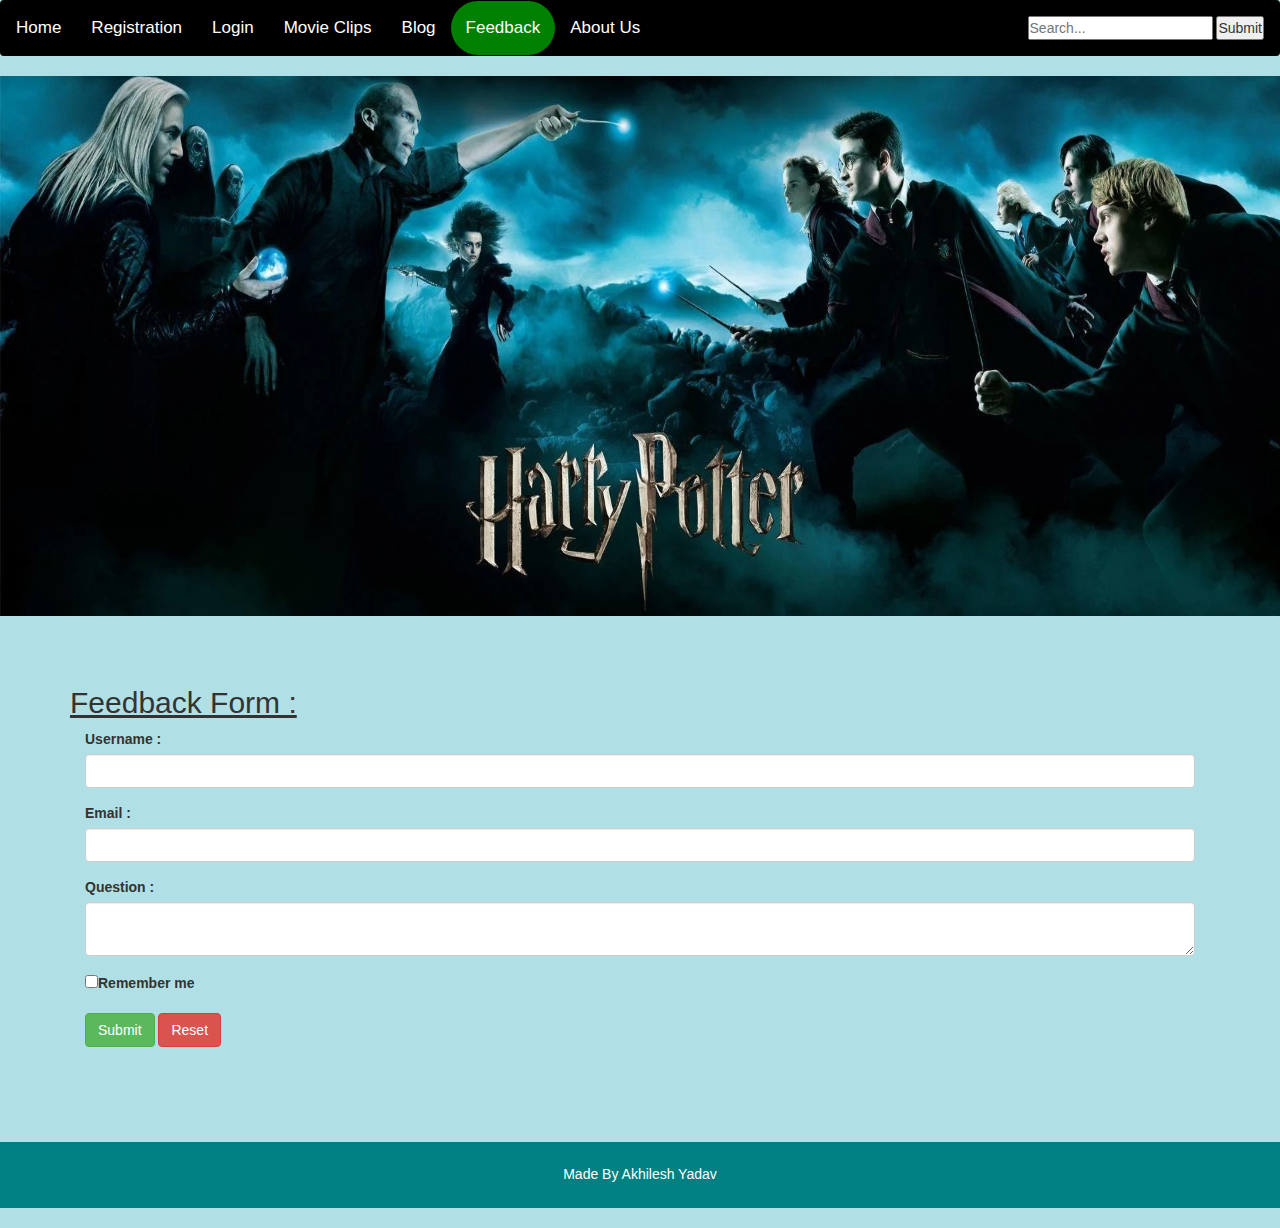
<file: feedback.html>
<!DOCTYPE html>
<html>
<head>
    <title>Feedback</title>
    <link href="bootstrap/bootstrap.min.css" rel="stylesheet" />
    <link rel="icon" type="image/x-icon" href="Images/icon.ico" />
    <link rel="stylesheet" href="css/feedback.css">
</head>

<body style="background-color: powderblue;">
    <div class="navbar">
        <a href="index.html">Home</a>
        <a href="registration.html">Registration</a>
        <a href="login.html">Login</a>
        <a href="movieclips.html">Movie Clips</a>
        <a href="blog.html">Blog</a>
        <a class="active" href="#">Feedback</a>
        <a href="aboutus.html">About Us</a>

        <div class="search-container">
            <form action="/action-page.php">
                <input type="text" placeholder="Search..." name="search">
                <button type="submit">Submit</button>
            </form>
        </div>
    </div>

    <div class="jumbotron header" style="background-image:url('Images/banner 5.jpg');
        background-repeat:no-repeat;
        background-size: 100% 100%;">
    </div><br>

    <div class="container">
        <h2 class="myh2"><u>Feedback Form :</u></h2>
        <div class="col-sm-12">
            <form>
                <div class="form-group">
                    <label class="control-label" for="user">Username : </label>
                    <input class="form-control" id="user" type="text">
                </div>
                <div class="form-group">
                    <label class="control-label" for="email">Email : </label>
                    <input class="form-control" id="email" type="text">
                </div>
                <div class="form-group">
                    <label class="control-label" for="user">Question : </label>
                    <textarea class="form-control" id="user" type="text"></textarea>
                </div>
                <div class="form-group">
                    <div>
                        <label><input type="checkbox"/>Remember me</label>
                    </div>
                </div>
                <div class="form-group">
                    <button type="submit" class="btn btn-success">Submit</button>
                    <button type="reset" class="btn btn-danger">Reset</button>
                </div>
            </form>
        </div>
    </div>

    <div class="footer text-center">
        <h5 style="color:white">Made By Akhilesh Yadav</h5>
    </div><br>
</body>
</html>
</file>
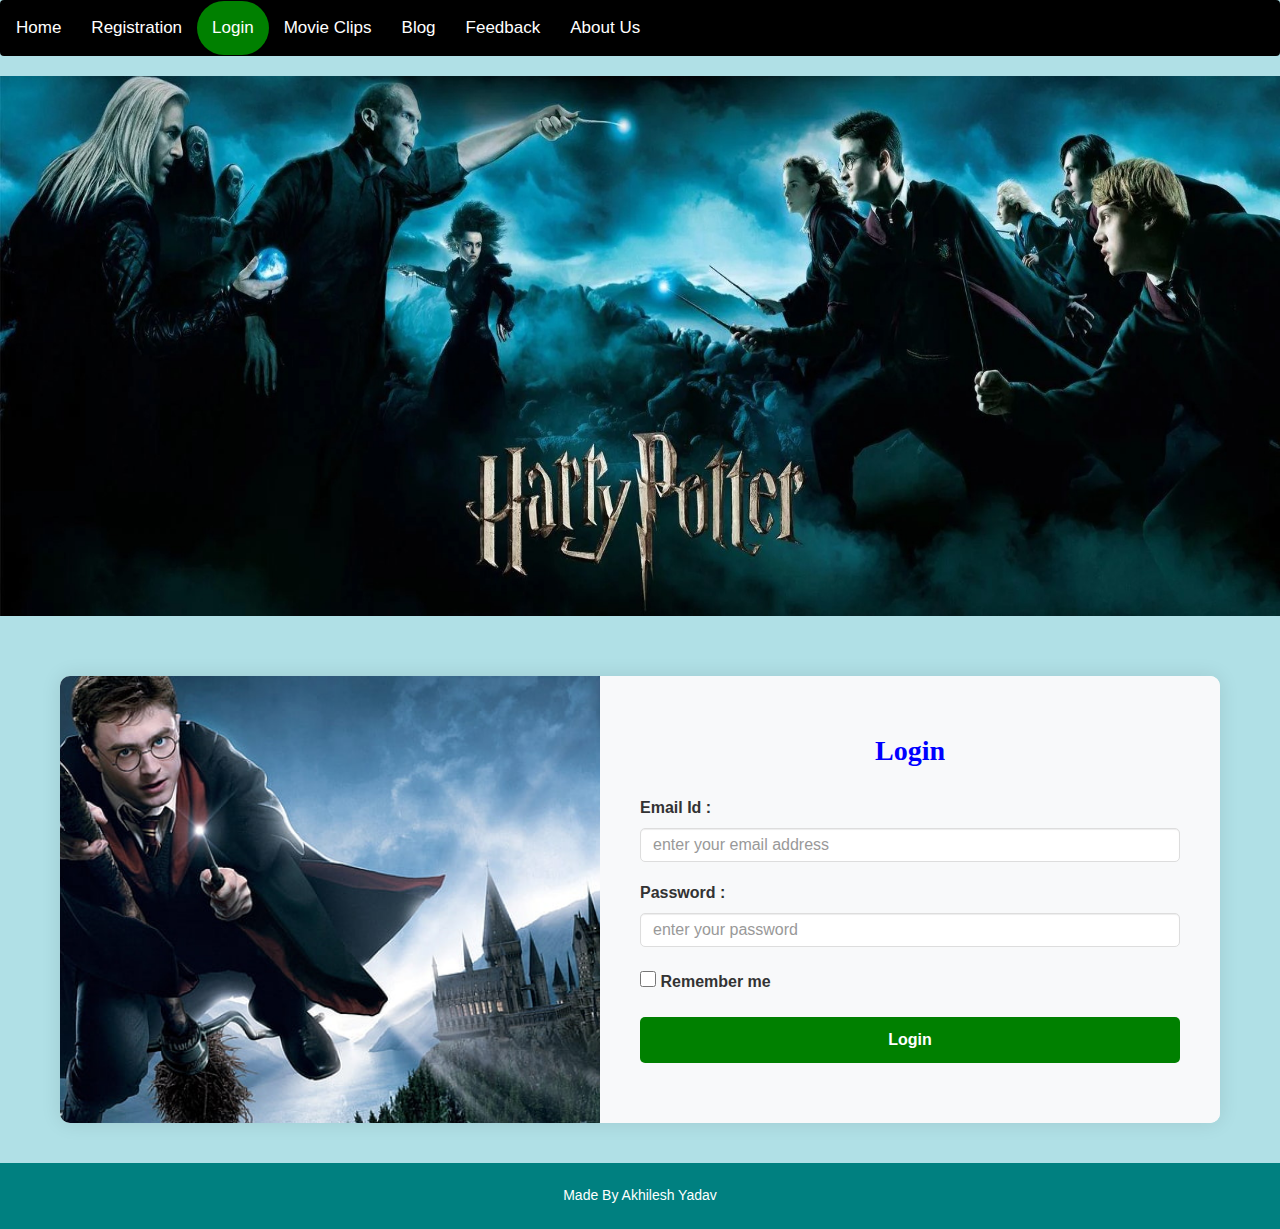
<file: login.html>
<!DOCTYPE html>
<html>
<head>
    <title>Login</title>
    <meta name="viewport" content="width=device-width, initial-scale=1.0">
    <link href="bootstrap/bootstrap.min.css" rel="stylesheet" />
    <link rel="icon" type="image/x-icon" href="Images/icon.ico" />
    <link rel="stylesheet" href="css/login.css">
</head>

<body>
    <div class="navbar">
        <a href="index.html">Home</a>
        <a href="registration.html">Registration</a>
        <a class="active" href="#">Login</a>
        <a href="movieclips.html">Movie Clips</a>
        <a href="blog.html">Blog</a>
        <a href="feedback.html">Feedback</a>
        <a href="aboutus.html">About Us</a>
    </div>

    <div class="jumbotron header" style="background-image:url('Images/banner 5.jpg');
            background-repeat:no-repeat;
            background-size: 100% 100%;">
    </div>

    <div class="login-container">
        <div class="login-box">
            <div class="login-image">
                <img src="Images/banner 1.jpg" alt="Harry Potter">
            </div>
            <div class="login-form">
                <h2>Login</h2>
                <form name="myForm" onsubmit="return(validate());">
                    <div class="form-group">
                        <label for="email"><strong>Email Id : </strong></label>
                        <input type="text" class="form-control" name="EMail" id="email" placeholder="enter your email address" />
                    </div>
                    <div class="form-group">
                        <label for="password"><strong>Password : </strong></label>
                        <input type="password" class="form-control" name="pwdd" id="password" maxlength="8" placeholder="enter your password">
                    </div>
                    <div class="form-group remember-group">
                        <label class="remember-me">
                            <input type="checkbox">
                            <strong>Remember me</strong>
                        </label>
                    </div>
                    <div class="form-group">
                        <button type="submit" class="login-btn">Login</button>
                    </div>
                </form>
            </div>
        </div>
    </div>

    <div class="container-fluid footer text-center">
        <h5 style="color:white">Made By Akhilesh Yadav</h5>
    </div>

    <script src="js/login.js"></script>
</body>
</html>
</file>
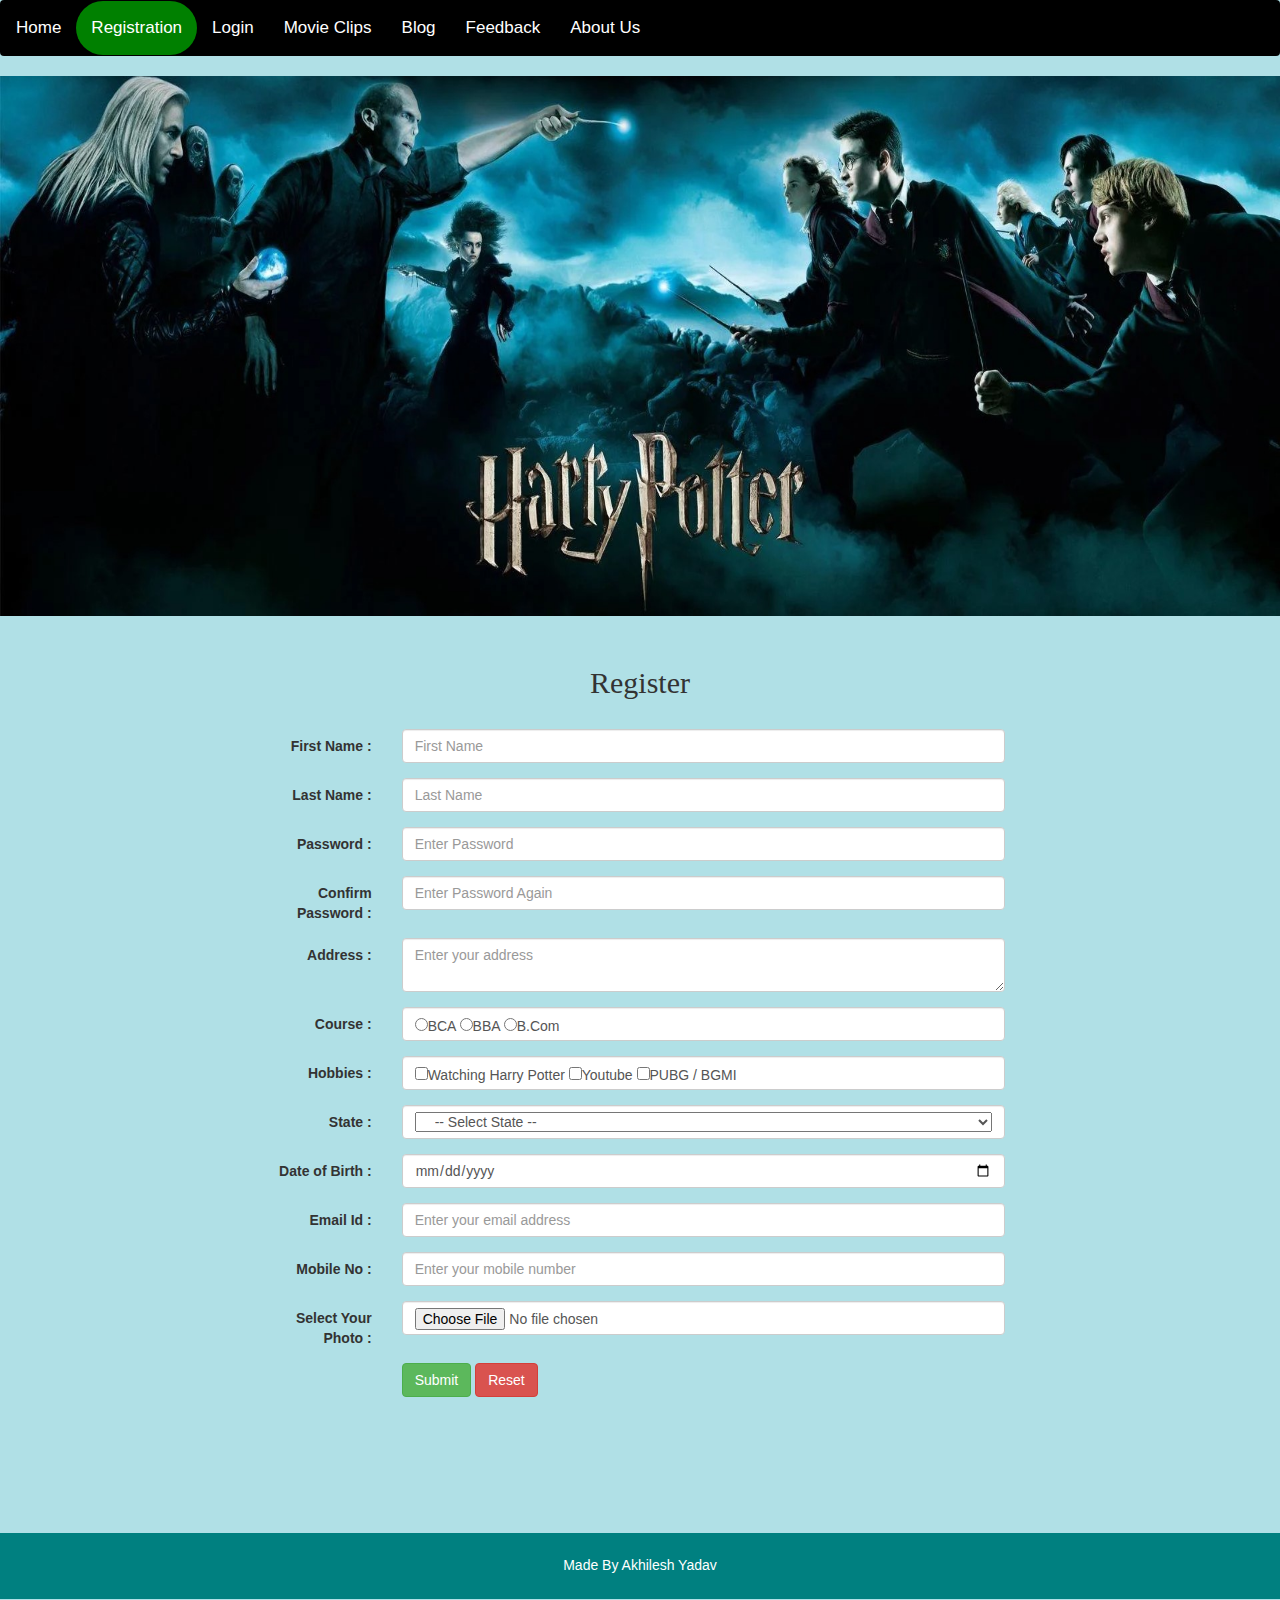
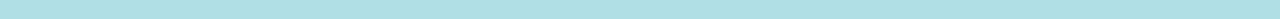
<file: registration.html>
<!DOCTYPE html>
<html>
<head>
    <title>Registration</title>
    <link href="bootstrap/bootstrap.min.css" rel="stylesheet" />
    <link rel="icon" type="image/x-icon" href="Images/icon.ico" />
    <link rel="stylesheet" href="css/registration.css">
</head>

<body style="background-color: powderblue;">
    <div class="navbar">
        <a href="index.html">Home</a>
        <a class="active" href="#">Registration</a>
        <a href="login.html">Login</a>
        <a href="movieclips.html">Movie Clips</a>
        <a href="blog.html">Blog</a>
        <a href="feedback.html">Feedback</a>
        <a href="aboutus.html">About Us</a>
    </div>

    <div class="jumbotron header" style="background-image:url('Images/banner 5.jpg');
        background-repeat:no-repeat;
        background-size: 100% 100%;">
    </div>

    <div class="container">
        <div class="col-sm-2"></div>
        <div class="col-sm-8">
            <h2 class="text-center" style="font-family: 'Times New Roman';">Register</h2><br>
            <form name="myForm" class="form-horizontal" onsubmit="return(validate());">
                <div class="form-group">
                    <label class="control-label col-sm-2" for="fname">First Name : </label>
                    <div class="col-sm-10">
                        <input class="form-control" type="text" name="ffname" id="fname" placeholder="First Name">
                    </div>
                </div>
                <div class="form-group">
                    <label class="control-label col-sm-2" for="lname">Last Name : </label>
                    <div class="col-sm-10">
                        <input class="form-control" type="text" name="llname" id="lname" placeholder="Last Name">
                    </div>
                </div>
                <div class="form-group">
                    <label class="control-label col-sm-2" for="pwd">Password : </label>
                    <div class="col-sm-10">
                        <input class="form-control" type="password" name="pwdd" id="pwd" placeholder="Enter Password"
                            maxlength="8">
                    </div>
                </div>
                <div class="form-group">
                    <label class="control-label col-sm-2" for="pwd1">Confirm Password : </label>
                    <div class="col-sm-10">
                        <input class="form-control" type="password" name="pwdd1" id="pwd1"
                            placeholder="Enter Password Again" maxlength="8">
                    </div>
                </div>
                <div class="form-group">
                    <label class="control-label col-sm-2" for="taadd">Address : </label>
                    <div class="col-sm-10">
                        <textarea class="form-control" id="taadd" placeholder="Enter your address"></textarea>
                    </div>
                </div>
                <div class="form-group">
                    <label class="control-label col-sm-2" for="course">Course : </label>
                    <div class="col-sm-10">
                        <div class="form-control">
                            <input name="course" type="radio" value="BCA">BCA
                            <input name="course" type="radio" value="BBA">BBA
                            <input name="course" type="radio" value="B.Com">B.Com
                        </div>
                    </div>
                </div>
                <div class="form-group">
                    <label class="control-label col-sm-2">Hobbies : </label>
                    <div class="col-sm-10">
                        <div class="form-control">
                            <input name="hobby1" type="checkbox" value="insta">Watching Harry Potter
                            <input name="hobby2" type="checkbox" value="yt">Youtube
                            <input name="hobby3" type="checkbox" value="bgmi">PUBG / BGMI
                        </div>
                    </div>
                </div>
                <div class="form-group">
                    <label class="control-label col-sm-2">State : </label>
                    <div class="col-sm-10">
                        <div class="form-control">
                            <select name="state" class="col-sm-12">
                                <option value="-1" selected>-- Select State --</option>
                                <option value="up">Uttar Pradesh</option>
                                <option value="mp">Madhya Pradesh</option>
                                <option value="jharkhand">Jharkhand</option>
                                <option value="gujarat">Gujarat</option>
                            </select>
                        </div>
                    </div>
                </div>
                <div class="form-group">
                    <label class="control-label col-sm-2" for="dob">Date of Birth : </label>
                    <div class="col-sm-10">
                        <input class="form-control" type="date" id="dob">
                    </div>
                </div>
                <div class="form-group">
                    <label class="control-label col-sm-2" for="emailadd">Email Id : </label>
                    <div class="col-sm-10">
                        <input class="form-control" type="email" id="emailadd" placeholder="Enter your email address">
                    </div>
                </div>
                <div class="form-group">
                    <label class="control-label col-sm-2" for="mno">Mobile No : </label>
                    <div class="col-sm-10">
                        <input class="form-control" type="text" name="mobno" id="mno" maxlength="10"
                            placeholder="Enter your mobile number">
                    </div>
                </div>
                <div class="form-group">
                    <label class="control-label col-sm-2" for="fuphoto">Select Your Photo : </label>
                    <div class="col-sm-10">
                        <input class="form-control" type="file" id="fuphoto">
                    </div>
                </div>
                <div class="form-group">
                    <div class="col-sm-offset-2 col-sm-10">
                        <button type="submit" class="btn btn-success">Submit</button>
                        <button type="reset" class="btn btn-danger">Reset</button>
                    </div>
                </div>
            </form>
        </div>
    </div>
    <div class="col-sm-2"></div><br><br>

    <div class="footer text-center">
        <h5 style="color:white">Made By Akhilesh Yadav</h5>
    </div><br>

    <script src="js/registration.js"></script>
</body>

</html>
</file>
<file: css/index.css>
* {
    box-sizing: border-box;
    margin: 0;
    padding: 0;
}

body {
    background-color: powderblue;
    min-height: 100vh;
    display: flex;
    flex-direction: column;
}

.header {
    width: 100%;
    height: 540px;
    background-position: center;
    background-size: 100% 100%;
    background-repeat: no-repeat;
    margin-bottom: 20px;
    background: teal;
}

.footer {
    background: teal;
    position: relative;
    bottom: 0;
    width: 100%;
    padding: 15px 0;
}

.navbar {
    width: 100%;
    background-color: #000;
    overflow: auto;
}

.navbar a {
    float: left;
    color: white;
    padding: 15px;
    font-size: 17px;
    border-radius: 84px;
    text-decoration: none;
}

.navbar a:hover {
    background-color: #555;
}

.active {
    background: green;
}

.search-container {
    float: right;
    margin-right: 15px;
    margin-top: 15px;
}

.search-container input[type="text"] {
    padding: 6px;
    border-radius: 4px;
    border: none;
}

.search-container button {
    padding: 6px 12px;
    border-radius: 4px;
    border: none;
    background: green;
    color: white;
    cursor: pointer;
}

h2, h3 {
    font-family: Times New Roman;
    margin: 20px;
}

p {
    font-size: 17px;
    text-align: justify;
    margin: 20px;
    line-height: 1.6;
}

.myh2 {
    text-align: left;
}

/* Image Grid Styling */
.row {
    display: flex;
    flex-wrap: wrap;
    margin: 0 -15px;
    margin-bottom: 80px;
}

.col-sm-4 {
    padding: 15px;
    flex: 0 0 33.333333%;
    max-width: 33.333333%;
    box-sizing: border-box;
}

.img-rounded {
    width: 300px;
    height: 300px;
    object-fit: cover;
    border-radius: 8px;
}

/* Responsive Styles */
@media screen and (max-width: 768px) {
    .header {
        height: 400px;
    }
    
    .col-sm-4 {
        flex: 0 0 50%;
        max-width: 50%;
    }
    
    .img-rounded {
        width: 250px;
        height: 250px;
    }
}

@media screen and (max-width: 480px) {
    .header {
        height: 300px;
    }
    
    .col-sm-4 {
        flex: 0 0 100%;
        max-width: 100%;
        text-align: center;
    }
    
    .img-rounded {
        width: 200px;
        height: 200px;
    }
    
    .navbar a {
        float: none;
        display: block;
        text-align: left;
    }
    
    .search-container {
        float: none;
        width: 100%;
        text-align: center;
        margin: 10px 0;
    }
}
</file>
<file: css/aboutus.css>
* {
    margin: 0;
    padding: 0;
    box-sizing: border-box;
}

body {
    background-color: powderblue;
    min-height: 100vh;
    display: flex;
    flex-direction: column;
}

.header {
    background: teal;
    height: 540px;
}
.footer {
    background: teal;
    position: relative;
    bottom: 0;
    width: 100%;
    padding: 15px 0;
}
.navbar {
    width: 100%;
    background-color: #000;
    overflow: auto;
}
.navbar a {
    float: left;
    color: white;
    padding: 15px;
    font-size: 17px;
    border-radius: 84px;
}
.navbar a:hover {
    background-color: #555;
}
.active {
    background: green;
}
h1, h4 {
    font-family: 'Times New Roman';
}

.container {
    margin: 40px auto;
    margin-bottom: 80px;
}
</file>
<file: css/blog.css>
* {
    margin: 0;
    padding: 0;
    box-sizing: border-box;
}

body {
    background-color: powderblue;
    min-height: 100vh;
    display: flex;
    flex-direction: column;
}

.header {
    background: teal;
    height: 540px;
}
.footer {
    background: teal;
    position: relative;
    bottom: 0;
    width: 100%;
    padding: 15px 0;
}
.navbar {
    width: 100%;
    background-color: #000;
    overflow: auto;
}
.navbar a {
    float: left;
    color: white;
    padding: 15px;
    font-size: 17px;
    border-radius: 84px;
}
.navbar a:hover {
    background-color: #555;
}
.active {
    background: green;
}
.search-container {
    float: right;
    margin-right: 15px;
    margin-top: 15px;
}
td {
    text-align: justify;
}
.td1 {
    width: 5%;
    height: 200px;
}
.td2 {
    width: 10%;
    height: 200px;
}
.td3 {
    width: 57%;
    height: 200px;
}
.td4 {
    width: 28%;
    height: 200px;
}
img {
    height: 130px;
    width: 130px;
}
table.table-bordered thead tr th {
    border: 2px solid white !important;
}
table.table-bordered tbody tr td {
    border: 2px solid white !important;
}

.container {
    margin-bottom: 80px;
}
</file>
<file: css/feedback.css>
* {
    margin: 0;
    padding: 0;
    box-sizing: border-box;
}

body {
    background-color: powderblue;
    min-height: 100vh;
    display: flex;
    flex-direction: column;
}

.header {
    background: teal;
    height: 540px;
}
.footer {
    background: teal;
    position: relative;
    bottom: 0;
    width: 100%;
    padding: 15px 0;
}
.navbar {
    width: 100%;
    background-color: #000;
    overflow: auto;
}
.navbar a {
    float: left;
    color: white;
    padding: 15px;
    font-size: 17px;
    border-radius: 84px;
}
.navbar a:hover {
    background-color: #555;
}
.active {
    background: green;
}
.search-container {
    float:right;
    margin-right: 15px;
    margin-top:15px;
}

.container {
    margin-bottom: 80px;
}
</file>
<file: css/login.css>
* {
    margin: 0;
    padding: 0;
    box-sizing: border-box;
}

body {
    background-color: powderblue;
    min-height: 100vh;
    display: flex;
    flex-direction: column;
}

.header {
    width: 100%;
    height: 540px;
    background-position: center;
    background-size: 100% 100%;
    background-repeat: no-repeat;
    margin-bottom: 20px;
}

.navbar {
    width: 100%;
    background-color: #000;
    overflow: auto;
}

.navbar a {
    float: left;
    color: white;
    padding: 15px;
    font-size: 17px;
    border-radius: 84px;
    text-decoration: none;
}

.navbar a:hover {
    background-color: #555;
}

.active {
    background: green;
}

/* Login Container Styling */
.login-container {
    width: 100%;
    max-width: 1200px;
    margin: 40px auto;
    padding: 0 20px;
    flex: 1;
}

.login-box {
    display: flex;
    background: white;
    border-radius: 10px;
    overflow: hidden;
    box-shadow: 0 0 20px rgba(0, 0, 0, 0.1);
}

.login-image {
    flex: 1;
    max-width: 50%;
}

.login-image img {
    width: 100%;
    height: 100%;
    object-fit: cover;
    display: block;
}

.login-form {
    flex: 1;
    padding: 40px;
    background: #f8f9fa;
}

.login-form h2 {
    color: blue;
    margin-bottom: 30px;
    text-align: center;
    font-size: 2em;
    font-family: 'Times New Roman', Times, serif;
    font-weight: bold;
}

.form-group {
    margin-bottom: 20px;
}

.form-group label {
    display: inline-block;
    margin-bottom: 8px;
    color: #333;
    font-size: 16px;
    white-space: nowrap;
}

.form-control {
    width: 100%;
    padding: 12px;
    border: 1px solid #ddd;
    border-radius: 5px;
    font-size: 16px;
    transition: border-color 0.3s;
}

.form-control:focus {
    border-color: #0066cc;
    outline: none;
}

.remember-group {
    margin: 15px 0;
}

.remember-me {
    display: flex;
    align-items: center;
    gap: 8px;
    color: #333;
    cursor: pointer;
}

.remember-me input[type="checkbox"] {
    width: 16px;
    height: 16px;
}

.login-btn {
    width: 100%;
    padding: 12px;
    background: green;
    color: white;
    border: none;
    border-radius: 5px;
    font-size: 16px;
    cursor: pointer;
    transition: background 0.3s;
    font-weight: bold;
}

.login-btn:hover {
    background: #005500;
}

.footer {
    background: teal;
    position: relative;
    bottom: 0;
    width: 100%;
    padding: 15px 0;
}

/* Responsive Design */
@media screen and (max-width: 768px) {
    .header {
        height: 400px;
    }

    .login-box {
        flex-direction: column;
    }

    .login-image {
        max-width: 100%;
        height: 300px;
    }

    .login-form {
        padding: 30px 20px;
    }

    .navbar a {
        float: none;
        display: block;
        text-align: left;
    }

    .form-group label {
        display: block;
        margin-bottom: 5px;
    }
}

@media screen and (max-width: 480px) {
    .header {
        height: 300px;
    }

    .login-container {
        margin: 20px auto;
        padding: 0 15px;
    }

    .login-image {
        height: 200px;
    }

    .login-form {
        padding: 20px 15px;
    }

    .login-form h2 {
        font-size: 1.5em;
        margin-bottom: 20px;
    }

    .form-control {
        padding: 10px;
    }
}
</file>
<file: css/registration.css>
* {
    margin: 0;
    padding: 0;
    box-sizing: border-box;
}

body {
    background-color: powderblue;
    min-height: 100vh;
    display: flex;
    flex-direction: column;
}

.header {
    background: teal;
    height: 540px;
}
.footer {
    background: teal;
    position: relative;
    bottom: 0;
    width: 100%;
    padding: 15px 0;
}
.navbar {
    width: 100%;
    background-color: #000;
}
.navbar a {
    float: left;
    color: white;
    padding: 15px;
    font-size: 17px;
    border-radius: 84px;
}
.navbar a:hover {
    background-color: #555;
}
.active {
    background: green;
}

.container {
    margin-bottom: 80px;
}
</file>
